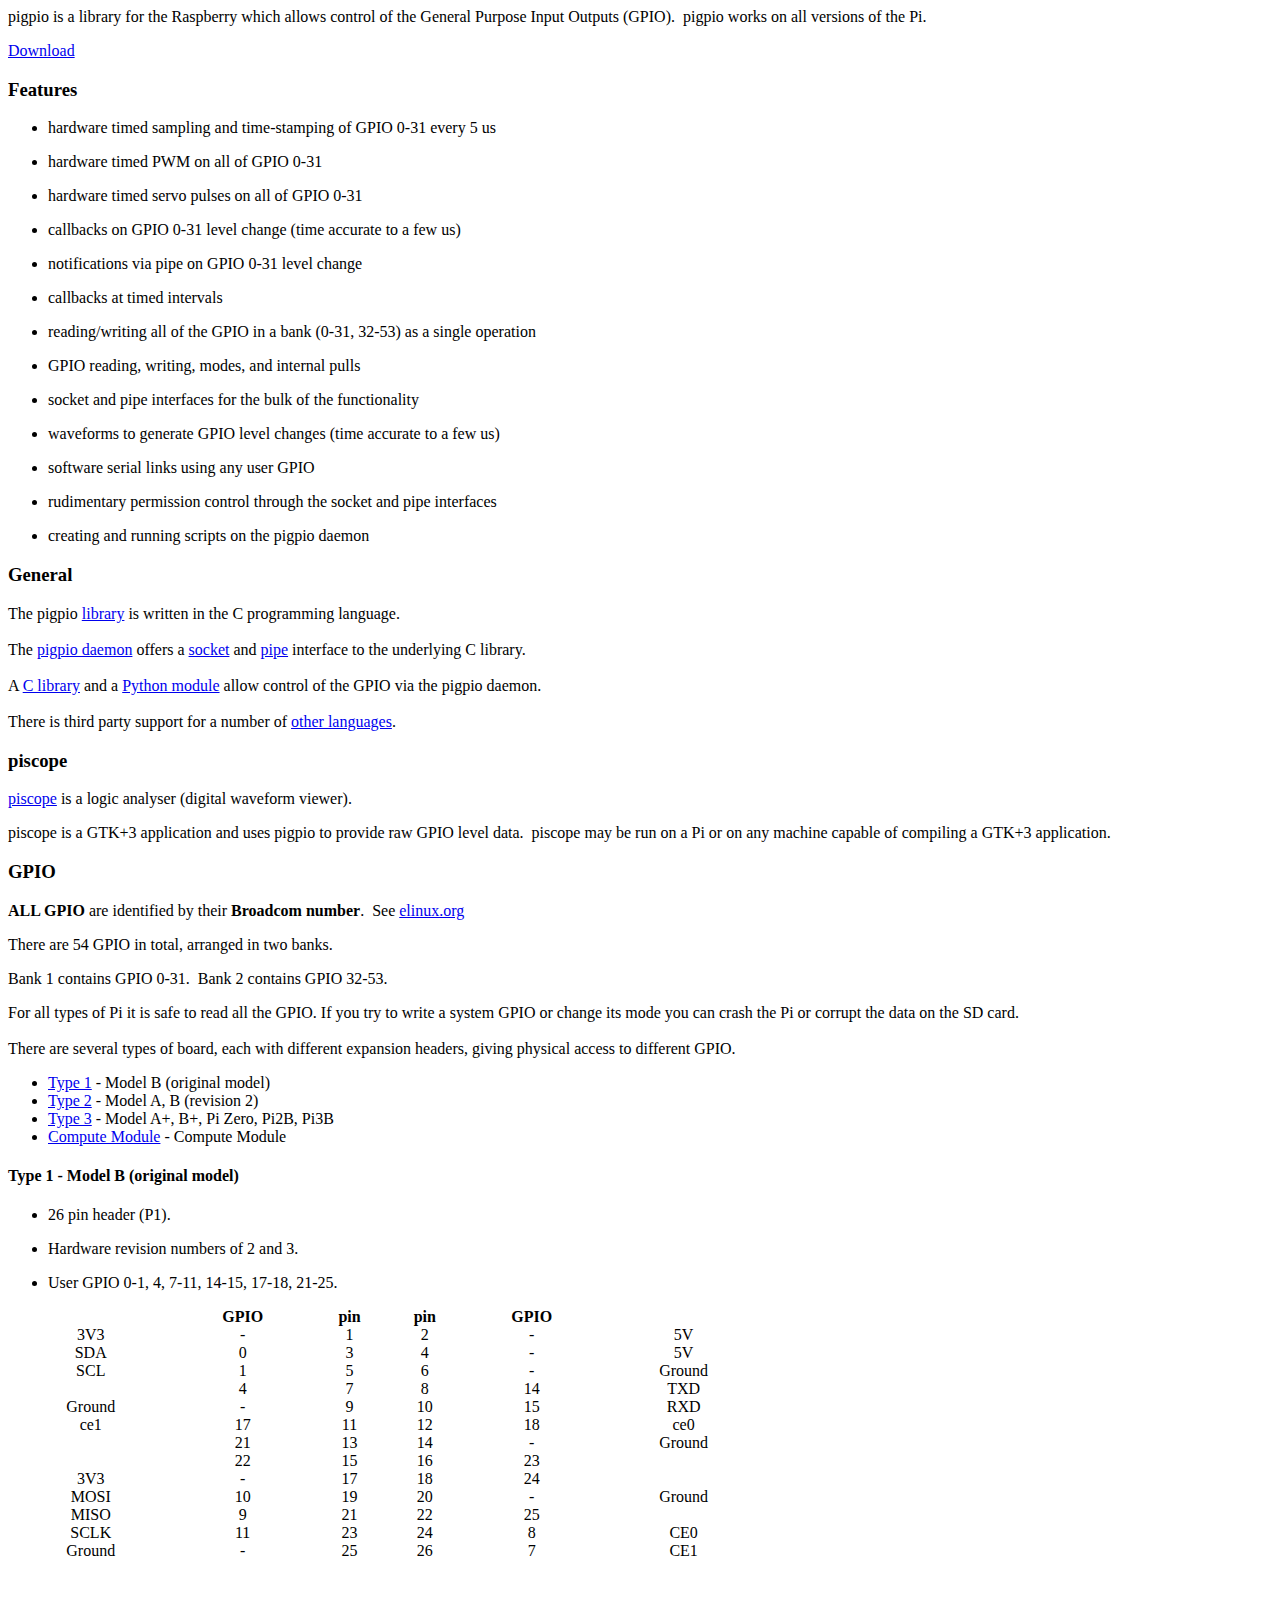
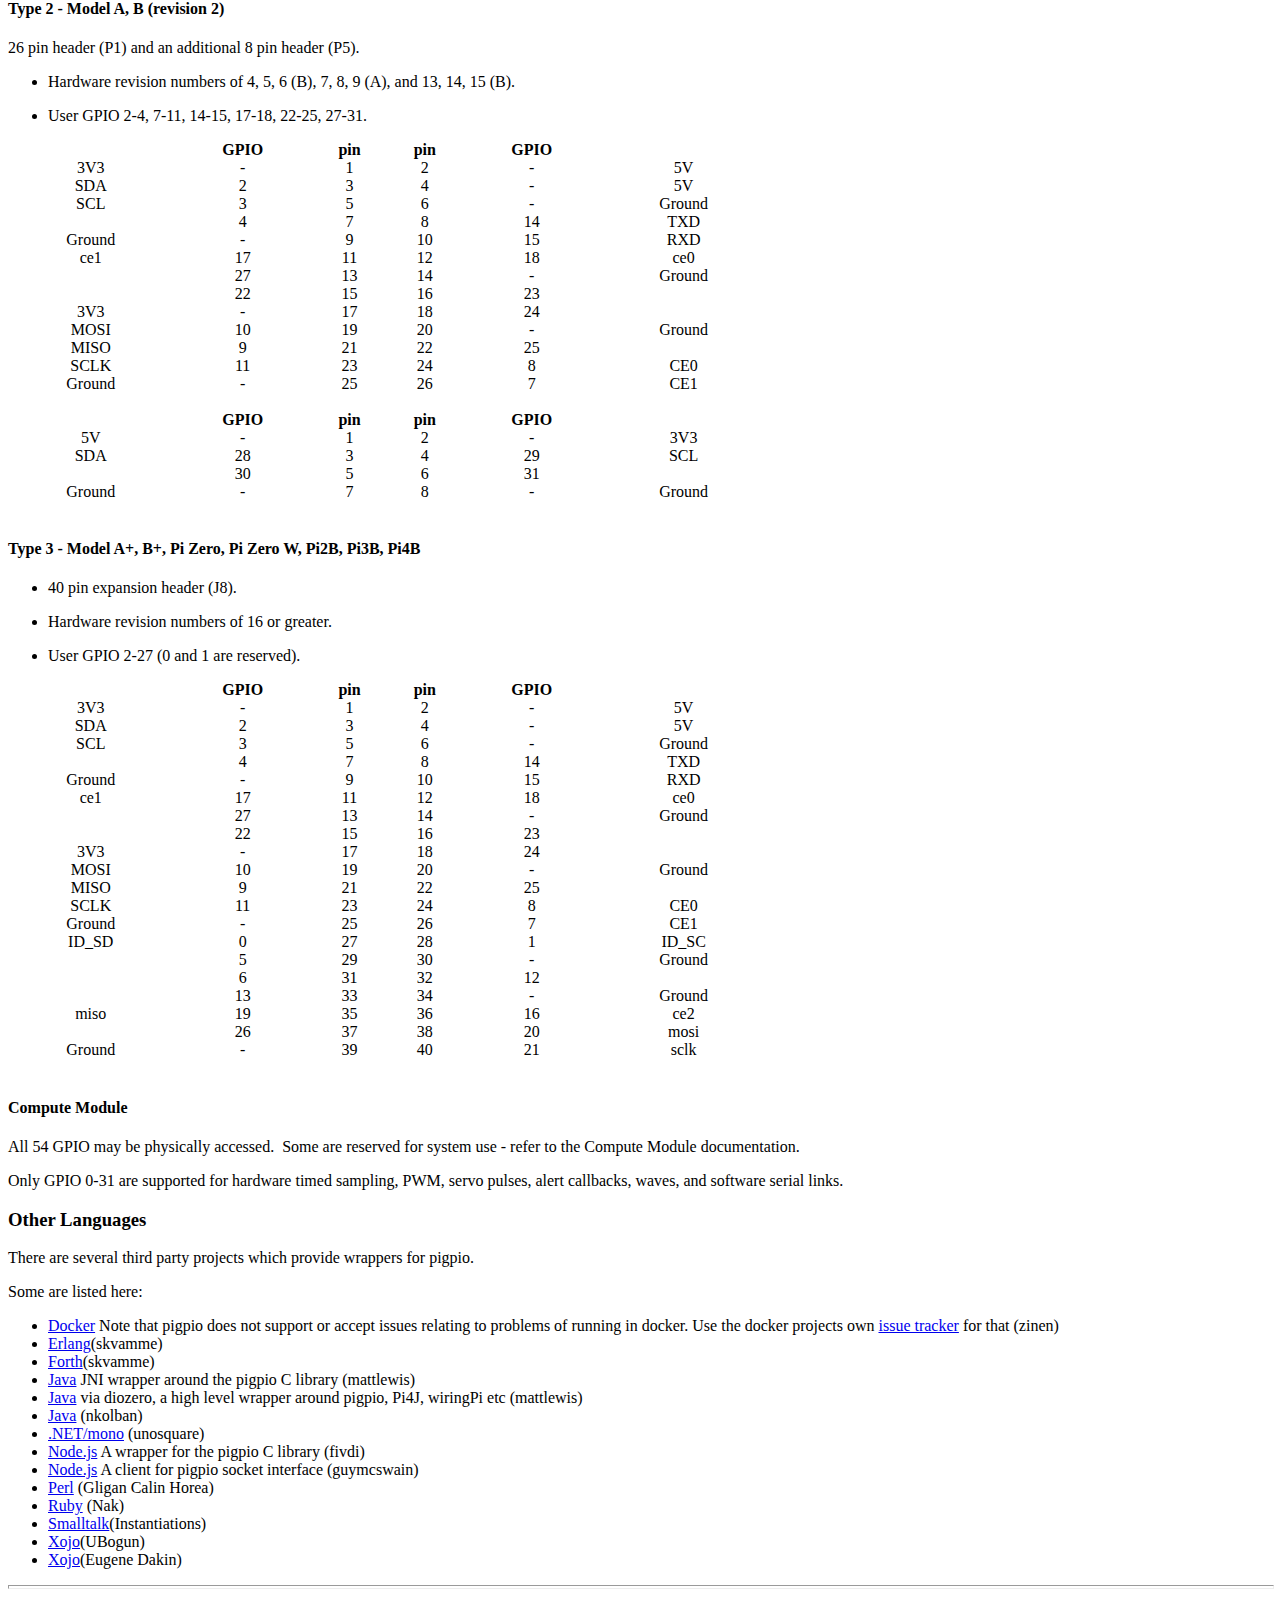
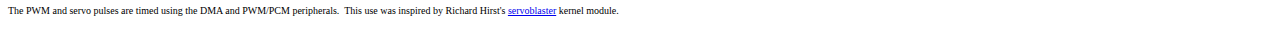
<file: webapp/pigpio-master/DOC/src/html/index.html>
<!DOCTYPE html PUBLIC "-//W3C//DTD HTML 4.01 Transitional//EN"
"http://www.w3.org/TR/html4/loose.dtd">
<html>
<head>
<meta name="generator" content="Bluefish 2.2.10" >
<meta content="text/html; charset=utf-8" http-equiv="content-type">
<title>pigpio</title>
</head>
<body>
pigpio is a library for the Raspberry which allows control of the
General Purpose Input Outputs (GPIO).&nbsp; pigpio works on all
versions of the Pi.
<p><a href="download.html">Download</a><br></p>
<h3>Features<br></h3>
<ul>
<li>
<p>hardware timed sampling and time-stamping of GPIO 0-31 every 5
us<br></p>
</li>
<li>
<p>hardware timed PWM on all of GPIO 0-31<br></p>
</li>
<li>
<p>hardware timed servo pulses on all of GPIO 0-31</p>
</li>
<li>
<p>callbacks on GPIO 0-31 level change (time accurate to a few
us)</p>
</li>
<li>
<p>notifications via pipe on GPIO 0-31 level change<br></p>
</li>
<li>
<p>callbacks at timed intervals</p>
</li>
<li>
<p>reading/writing all of the GPIO in a bank (0-31, 32-53) as a
single operation</p>
</li>
<li>
<p>GPIO reading, writing, modes, and internal pulls<br></p>
</li>
<li>
<p>socket and pipe interfaces for the bulk of the functionality</p>
</li>
<li>
<p>waveforms to generate GPIO level changes (time accurate to a few
us)</p>
</li>
<li>
<p>software serial links using any user GPIO</p>
</li>
<li>
<p>rudimentary permission control through the socket and pipe
interfaces<br></p>
</li>
<li>creating and running scripts on the pigpio daemon</li>
</ul>
<h3>General</h3>
The pigpio <a href="cif.html">library</a> is written in the C
programming language.<br>
<br>
The <a href="pigpiod.html">pigpio daemon</a> offers a <a href=
"sif.html">socket</a> and <a href="pif.html">pipe</a> interface to
the underlying C library.<br>
<br>
A <a href="pdif2.html">C library</a> and a <a href=
"python.html">Python module</a> allow control of the GPIO via the
pigpio daemon.<br>
<br>
There is third party support for a number of <a href=
"index.html#Other_Languages">other languages</a>.&nbsp;
<h3>piscope</h3>
<p><a href="piscope.html">piscope</a> is a logic analyser (digital
waveform viewer).<br></p>
piscope is a GTK+3 application and uses pigpio to provide raw GPIO
level data.&nbsp; piscope may be run on a Pi or on any machine
capable of compiling a GTK+3 application.
<h3><a name="GPIO" id="GPIO"></a>GPIO</h3>
<p><span style="font-weight: bold;">ALL GPIO</span> are identified
by their <span style="font-weight: bold;">Broadcom
number</span>.&nbsp; See <a href=
"http://elinux.org/RPi_Low-level_peripherals#General_Purpose_Input.2FOutput_.28GPIO.29">
elinux.org</a><br></p>
There are 54 GPIO in total, arranged in two banks.<br>
<p>Bank 1 contains GPIO 0-31.&nbsp; Bank 2 contains GPIO
32-53.<br></p>
For all types of Pi it is safe to read all the GPIO. If you try to
write a system GPIO or change its mode you can crash the Pi or
corrupt the data on the SD card.<br>
<br>
There are several types of board, each with different expansion
headers, giving physical access to different GPIO.&nbsp;
<ul>
<li><a href="#Type_1">Type 1</a> - Model B (original model)</li>
<li><a href="#Type_2">Type 2</a> - Model A, B (revision 2)</li>
<li><a href="#Type_3">Type 3</a> - Model A+, B+, Pi Zero, Pi2B,
Pi3B</li>
<li><a href="#CM">Compute Module</a> - Compute Module</li>
</ul>
<h4><a name="Type_1" id="Type_1"></a>Type 1 - Model B (original
model)</h4>
<ul>
<li>26 pin header (P1).</li>
</ul>
<ul>
<li>Hardware revision numbers of 2 and 3.</li>
</ul>
<ul>
<li>User GPIO 0-1, 4, 7-11, 14-15, 17-18, 21-25.</li>
</ul>
<table summary="" style="width: 60%; text-align: left;"
cellspacing="0" cellpadding="0" border="0">
<tbody>
<tr>
<td style=
"vertical-align: top; font-weight: bold; text-align: center;">
<br></td>
<td style=
"vertical-align: top; font-weight: bold; text-align: center;">
GPIO</td>
<td style="font-weight: bold; text-align: center;">pin</td>
<td style="font-weight: bold; text-align: center;">pin</td>
<td style=
"vertical-align: top; font-weight: bold; text-align: center;">
GPIO</td>
<td style="font-weight: bold; text-align: center;"><br></td>
</tr>
<tr>
<td style="text-align: center;">3V3</td>
<td style="text-align: center;">-</td>
<td style="text-align: center;">1</td>
<td style="text-align: center;">2</td>
<td style="text-align: center;">-</td>
<td style="text-align: center;">5V</td>
</tr>
<tr>
<td style="text-align: center;">SDA</td>
<td style="text-align: center;">0<br></td>
<td style="text-align: center;">3</td>
<td style="text-align: center;">4</td>
<td style="text-align: center;">-</td>
<td style="text-align: center;">5V</td>
</tr>
<tr>
<td style="text-align: center;">SCL</td>
<td style="text-align: center;">1<br></td>
<td style="text-align: center;">5</td>
<td style="text-align: center;">6</td>
<td style="text-align: center;">-</td>
<td style="text-align: center;">Ground</td>
</tr>
<tr>
<td style="text-align: center;"><br></td>
<td style="text-align: center;">4</td>
<td style="text-align: center;">7</td>
<td style="text-align: center;">8</td>
<td style="text-align: center;">14</td>
<td style="text-align: center;">TXD</td>
</tr>
<tr>
<td style="text-align: center;">Ground</td>
<td style="text-align: center;">-</td>
<td style="text-align: center;">9</td>
<td style="text-align: center;">10</td>
<td style="text-align: center;">15</td>
<td style="text-align: center;">RXD</td>
</tr>
<tr>
<td style="text-align: center;">ce1</td>
<td style="text-align: center;">17</td>
<td style="text-align: center;">11</td>
<td style="text-align: center;">12</td>
<td style="text-align: center;">18</td>
<td style="text-align: center;">ce0</td>
</tr>
<tr>
<td style="text-align: center;"><br></td>
<td style="text-align: center;">21</td>
<td style="text-align: center;">13</td>
<td style="text-align: center;">14</td>
<td style="text-align: center;">-</td>
<td style="text-align: center;">Ground</td>
</tr>
<tr>
<td style="text-align: center;"><br></td>
<td style="text-align: center;">22</td>
<td style="text-align: center;">15</td>
<td style="text-align: center;">16</td>
<td style="text-align: center;">23</td>
<td style="text-align: center;"><br></td>
</tr>
<tr>
<td style="text-align: center;">3V3</td>
<td style="text-align: center;">-<br></td>
<td style="text-align: center;">17</td>
<td style="text-align: center;">18</td>
<td style="text-align: center;">24</td>
<td style="text-align: center;"><br></td>
</tr>
<tr>
<td style="text-align: center;">MOSI</td>
<td style="text-align: center;">10</td>
<td style="text-align: center;">19</td>
<td style="text-align: center;">20</td>
<td style="text-align: center;">-</td>
<td style="text-align: center;">Ground</td>
</tr>
<tr>
<td style="text-align: center;">MISO</td>
<td style="text-align: center;">9</td>
<td style="text-align: center;">21</td>
<td style="text-align: center;">22</td>
<td style="text-align: center;">25</td>
<td style="text-align: center;"><br></td>
</tr>
<tr>
<td style="text-align: center;">SCLK</td>
<td style="text-align: center;">11</td>
<td style="text-align: center;">23</td>
<td style="text-align: center;">24</td>
<td style="text-align: center;">8</td>
<td style="text-align: center;">CE0</td>
</tr>
<tr>
<td style="text-align: center;">Ground</td>
<td style="text-align: center;">-</td>
<td style="text-align: center;">25</td>
<td style="text-align: center;">26</td>
<td style="text-align: center;">7</td>
<td style="text-align: center;">CE1</td>
</tr>
</tbody>
</table>
<br>
<h4><a name="Type_2" id="Type_2"></a>Type 2 - Model A, B (revision
2)</h4>
26 pin header (P1) and an additional 8 pin header (P5).
<ul>
<li>Hardware revision numbers of 4, 5, 6 (B), 7, 8, 9 (A), and 13,
14, 15 (B).</li>
</ul>
<ul>
<li>User GPIO 2-4, 7-11, 14-15, 17-18, 22-25, 27-31.<br></li>
</ul>
<table summary="" style="width: 60%; text-align: left;"
cellspacing="0" cellpadding="0" border="0">
<tbody>
<tr>
<td style=
"vertical-align: top; font-weight: bold; text-align: center;">
<br></td>
<td style=
"vertical-align: top; font-weight: bold; text-align: center;">
GPIO</td>
<td style="font-weight: bold; text-align: center;">pin</td>
<td style="font-weight: bold; text-align: center;">pin</td>
<td style=
"vertical-align: top; font-weight: bold; text-align: center;">
GPIO</td>
<td style="font-weight: bold; text-align: center;"><br></td>
</tr>
<tr>
<td style="text-align: center;">3V3</td>
<td style="text-align: center;">-</td>
<td style="text-align: center;">1</td>
<td style="text-align: center;">2</td>
<td style="text-align: center;">-</td>
<td style="text-align: center;">5V</td>
</tr>
<tr>
<td style="text-align: center;">SDA</td>
<td style="text-align: center;">2</td>
<td style="text-align: center;">3</td>
<td style="text-align: center;">4</td>
<td style="text-align: center;">-</td>
<td style="text-align: center;">5V</td>
</tr>
<tr>
<td style="text-align: center;">SCL</td>
<td style="text-align: center;">3</td>
<td style="text-align: center;">5</td>
<td style="text-align: center;">6</td>
<td style="text-align: center;">-</td>
<td style="text-align: center;">Ground</td>
</tr>
<tr>
<td style="text-align: center;"><br></td>
<td style="text-align: center;">4</td>
<td style="text-align: center;">7</td>
<td style="text-align: center;">8</td>
<td style="text-align: center;">14</td>
<td style="text-align: center;">TXD</td>
</tr>
<tr>
<td style="text-align: center;">Ground</td>
<td style="text-align: center;">-</td>
<td style="text-align: center;">9</td>
<td style="text-align: center;">10</td>
<td style="text-align: center;">15</td>
<td style="text-align: center;">RXD</td>
</tr>
<tr>
<td style="text-align: center;">ce1</td>
<td style="text-align: center;">17</td>
<td style="text-align: center;">11</td>
<td style="text-align: center;">12</td>
<td style="text-align: center;">18</td>
<td style="text-align: center;">ce0</td>
</tr>
<tr>
<td style="text-align: center;"><br></td>
<td style="text-align: center;">27</td>
<td style="text-align: center;">13</td>
<td style="text-align: center;">14</td>
<td style="text-align: center;">-</td>
<td style="text-align: center;">Ground</td>
</tr>
<tr>
<td style="text-align: center;"><br></td>
<td style="text-align: center;">22</td>
<td style="text-align: center;">15</td>
<td style="text-align: center;">16</td>
<td style="text-align: center;">23</td>
<td style="text-align: center;"><br></td>
</tr>
<tr>
<td style="text-align: center;">3V3</td>
<td style="text-align: center;">-<br></td>
<td style="text-align: center;">17</td>
<td style="text-align: center;">18</td>
<td style="text-align: center;">24</td>
<td style="text-align: center;"><br></td>
</tr>
<tr>
<td style="text-align: center;">MOSI</td>
<td style="text-align: center;">10</td>
<td style="text-align: center;">19</td>
<td style="text-align: center;">20</td>
<td style="text-align: center;">-</td>
<td style="text-align: center;">Ground</td>
</tr>
<tr>
<td style="text-align: center;">MISO</td>
<td style="text-align: center;">9</td>
<td style="text-align: center;">21</td>
<td style="text-align: center;">22</td>
<td style="text-align: center;">25</td>
<td style="text-align: center;"><br></td>
</tr>
<tr>
<td style="text-align: center;">SCLK</td>
<td style="text-align: center;">11</td>
<td style="text-align: center;">23</td>
<td style="text-align: center;">24</td>
<td style="text-align: center;">8</td>
<td style="text-align: center;">CE0</td>
</tr>
<tr>
<td style="text-align: center;">Ground</td>
<td style="text-align: center;">-</td>
<td style="text-align: center;">25</td>
<td style="text-align: center;">26</td>
<td style="text-align: center;">7</td>
<td style="text-align: center;">CE1</td>
</tr>
</tbody>
</table>
<br>
<table summary="" style="width: 60%; text-align: left;"
cellspacing="0" cellpadding="0" border="0">
<tbody>
<tr>
<td style=
"vertical-align: top; font-weight: bold; text-align: center;">
<br></td>
<td style=
"vertical-align: top; font-weight: bold; text-align: center;">
GPIO</td>
<td style="font-weight: bold; text-align: center;">pin</td>
<td style="font-weight: bold; text-align: center;">pin</td>
<td style=
"vertical-align: top; font-weight: bold; text-align: center;">
GPIO</td>
<td style="font-weight: bold; text-align: center;"><br></td>
</tr>
<tr>
<td style="text-align: center;">5V<br></td>
<td style="text-align: center;">-</td>
<td style="text-align: center;">1</td>
<td style="text-align: center;">2</td>
<td style="text-align: center;">-</td>
<td style="text-align: center;">3V3</td>
</tr>
<tr>
<td style="text-align: center;">SDA<br></td>
<td style="text-align: center;">28</td>
<td style="text-align: center;">3</td>
<td style="text-align: center;">4</td>
<td style="text-align: center;">29</td>
<td style="text-align: center;">SCL</td>
</tr>
<tr>
<td style="text-align: center;"><br></td>
<td style="text-align: center;">30</td>
<td style="text-align: center;">5</td>
<td style="text-align: center;">6</td>
<td style="text-align: center;">31</td>
<td style="text-align: center;"><br></td>
</tr>
<tr>
<td style="text-align: center;">Ground<br></td>
<td style="text-align: center;">-<br></td>
<td style="text-align: center;">7</td>
<td style="text-align: center;">8</td>
<td style="text-align: center;">-<br></td>
<td style="text-align: center;">Ground</td>
</tr>
</tbody>
</table>
<br>
<h4><a name="Type_3" id="Type_3"></a>Type 3 - Model A+, B+, Pi
Zero, Pi Zero W, Pi2B, Pi3B, Pi4B<br></h4>
<ul>
<li>40 pin expansion header (J8).</li>
</ul>
<ul>
<li>Hardware revision numbers of 16 or greater.</li>
</ul>
<ul>
<li>User GPIO 2-27 (0 and 1 are reserved).<br></li>
</ul>
<table summary="" style="width: 60%; text-align: left;"
cellspacing="0" cellpadding="0" border="0">
<tbody>
<tr>
<td style=
"vertical-align: top; font-weight: bold; text-align: center;">
<br></td>
<td style=
"vertical-align: top; font-weight: bold; text-align: center;">
GPIO</td>
<td style="font-weight: bold; text-align: center;">pin</td>
<td style="font-weight: bold; text-align: center;">pin</td>
<td style=
"vertical-align: top; font-weight: bold; text-align: center;">
GPIO</td>
<td style="font-weight: bold; text-align: center;"><br></td>
</tr>
<tr>
<td style="text-align: center;">3V3</td>
<td style="text-align: center;">-</td>
<td style="text-align: center;">1</td>
<td style="text-align: center;">2</td>
<td style="text-align: center;">-</td>
<td style="text-align: center;">5V</td>
</tr>
<tr>
<td style="text-align: center;">SDA</td>
<td style="text-align: center;">2</td>
<td style="text-align: center;">3</td>
<td style="text-align: center;">4</td>
<td style="text-align: center;">-</td>
<td style="text-align: center;">5V</td>
</tr>
<tr>
<td style="text-align: center;">SCL</td>
<td style="text-align: center;">3</td>
<td style="text-align: center;">5</td>
<td style="text-align: center;">6</td>
<td style="text-align: center;">-</td>
<td style="text-align: center;">Ground</td>
</tr>
<tr>
<td style="text-align: center;"><br></td>
<td style="text-align: center;">4</td>
<td style="text-align: center;">7</td>
<td style="text-align: center;">8</td>
<td style="text-align: center;">14</td>
<td style="text-align: center;">TXD</td>
</tr>
<tr>
<td style="text-align: center;">Ground</td>
<td style="text-align: center;">-</td>
<td style="text-align: center;">9</td>
<td style="text-align: center;">10</td>
<td style="text-align: center;">15</td>
<td style="text-align: center;">RXD</td>
</tr>
<tr>
<td style="text-align: center;">ce1</td>
<td style="text-align: center;">17</td>
<td style="text-align: center;">11</td>
<td style="text-align: center;">12</td>
<td style="text-align: center;">18</td>
<td style="text-align: center;">ce0</td>
</tr>
<tr>
<td style="text-align: center;"><br></td>
<td style="text-align: center;">27</td>
<td style="text-align: center;">13</td>
<td style="text-align: center;">14</td>
<td style="text-align: center;">-</td>
<td style="text-align: center;">Ground</td>
</tr>
<tr>
<td style="text-align: center;"><br></td>
<td style="text-align: center;">22</td>
<td style="text-align: center;">15</td>
<td style="text-align: center;">16</td>
<td style="text-align: center;">23</td>
<td style="text-align: center;"><br></td>
</tr>
<tr>
<td style="text-align: center;">3V3</td>
<td style="text-align: center;">-<br></td>
<td style="text-align: center;">17</td>
<td style="text-align: center;">18</td>
<td style="text-align: center;">24</td>
<td style="text-align: center;"><br></td>
</tr>
<tr>
<td style="text-align: center;">MOSI</td>
<td style="text-align: center;">10</td>
<td style="text-align: center;">19</td>
<td style="text-align: center;">20</td>
<td style="text-align: center;">-</td>
<td style="text-align: center;">Ground</td>
</tr>
<tr>
<td style="text-align: center;">MISO</td>
<td style="text-align: center;">9</td>
<td style="text-align: center;">21</td>
<td style="text-align: center;">22</td>
<td style="text-align: center;">25</td>
<td style="text-align: center;"><br></td>
</tr>
<tr>
<td style="text-align: center;">SCLK</td>
<td style="text-align: center;">11</td>
<td style="text-align: center;">23</td>
<td style="text-align: center;">24</td>
<td style="text-align: center;">8</td>
<td style="text-align: center;">CE0</td>
</tr>
<tr>
<td style="text-align: center;">Ground</td>
<td style="text-align: center;">-</td>
<td style="text-align: center;">25</td>
<td style="text-align: center;">26</td>
<td style="text-align: center;">7</td>
<td style="text-align: center;">CE1</td>
</tr>
<tr>
<td style="text-align: center;">ID_SD</td>
<td style="text-align: center;">0</td>
<td style="text-align: center;">27</td>
<td style="text-align: center;">28</td>
<td style="text-align: center;">1</td>
<td style="text-align: center;">ID_SC</td>
</tr>
<tr>
<td style="text-align: center;"><br></td>
<td style="text-align: center;">5</td>
<td style="text-align: center;">29</td>
<td style="text-align: center;">30</td>
<td style="text-align: center;">-</td>
<td style="text-align: center;">Ground</td>
</tr>
<tr>
<td style="text-align: center;"><br></td>
<td style="text-align: center;">6</td>
<td style="text-align: center;">31</td>
<td style="text-align: center;">32</td>
<td style="text-align: center;">12</td>
<td style="text-align: center;"><br></td>
</tr>
<tr>
<td style="text-align: center;"><br></td>
<td style="text-align: center;">13</td>
<td style="text-align: center;">33</td>
<td style="text-align: center;">34</td>
<td style="text-align: center;">-</td>
<td style="text-align: center;">Ground</td>
</tr>
<tr>
<td style="text-align: center;">miso</td>
<td style="text-align: center;">19</td>
<td style="text-align: center;">35</td>
<td style="text-align: center;">36</td>
<td style="text-align: center;">16</td>
<td style="text-align: center;">ce2</td>
</tr>
<tr>
<td style="text-align: center;"><br></td>
<td style="text-align: center;">26</td>
<td style="text-align: center;">37</td>
<td style="text-align: center;">38</td>
<td style="text-align: center;">20</td>
<td style="text-align: center;">mosi</td>
</tr>
<tr>
<td style="text-align: center;">Ground</td>
<td style="text-align: center;">-</td>
<td style="text-align: center;">39</td>
<td style="text-align: center;">40</td>
<td style="text-align: center;">21</td>
<td style="text-align: center;">sclk</td>
</tr>
</tbody>
</table>
<br>
<h4><a name="CM" id="CM"></a>Compute Module</h4>
<p>All 54 GPIO may be physically accessed.&nbsp; Some are reserved
for system use - refer to the Compute Module documentation.<br></p>
<p>Only GPIO 0-31 are supported for hardware timed sampling, PWM,
servo pulses, alert callbacks, waves, and software serial
links.<br></p>
<h3><a name="Other_Languages" id="Other_Languages"></a>Other
Languages</h3>
<p>There are several third party projects which provide wrappers
for pigpio.<br></p>
<p>Some are listed here:<br></p>
<ul>

<li><a href="https://hub.docker.com/r/zinen2/alpine-pigpiod">Docker</a>
Note that pigpio does not support or accept issues relating to problems of running in docker. Use the docker projects own <a href="https://github.com/zinen/docker-alpine-pigpiod/issues">issue tracker</a> for that (zinen)</li>

<li><a href="https://github.com/skvamme/pigpio">Erlang</a>(skvamme)</li>

<li><a href="https://elinux.org/Forth#PIGPIO">Forth</a>(skvamme)</li>

<li><a href="https://github.com/mattjlewis/pigpioj">Java</a> JNI
wrapper around the pigpio C library (mattlewis)</li>

<li><a href="https://github.com/mattjlewis/diozero">Java</a> via
diozero, a high level wrapper around pigpio, Pi4J, wiringPi etc
(mattlewis)</li>

<li><a href="https://github.com/nkolban/jpigpio">Java</a>
(nkolban)</li>

<li><a href=
"https://github.com/unosquare/pigpio-dotnet">.NET/mono</a>
(unosquare)</li>

<li><a href="https://github.com/fivdi/pigpio">Node.js</a>
A wrapper for the pigpio C library (fivdi)</li>

<li><a href="https://github.com/guymcswain/pigpio-client">Node.js</a>
A client for pigpio socket interface (guymcswain)</li>

<li><a href="https://metacpan.org/pod/RPi::PIGPIO">Perl</a> (Gligan
Calin Horea)</li>

<li><a href=
"https://github.com/nak1114/ruby-extension-pigpio">Ruby</a>
(Nak)</li>

<li><a href=
"https://github.com/vasmalltalk/pigpio-vast">Smalltalk</a>(Instantiations)</li>

<li><a href=
"https://github.com/UBogun/Xojo-pigpio">Xojo</a>(UBogun)</li>

<li><a href=
"https://github.com/eugenedakin/pigpio-GPIO">Xojo</a>(Eugene Dakin)</li>

</ul>
<hr style="width: 100%; height: 2px;">
<p><font size="-2">The PWM and servo pulses are timed using the DMA
and PWM/PCM peripherals.&nbsp; This use was inspired by Richard
Hirst's <a href="https://github.com/richardghirst/PiBits" target=
"_blank">servoblaster</a> kernel module.</font></p>
</body>
</html>
</file>
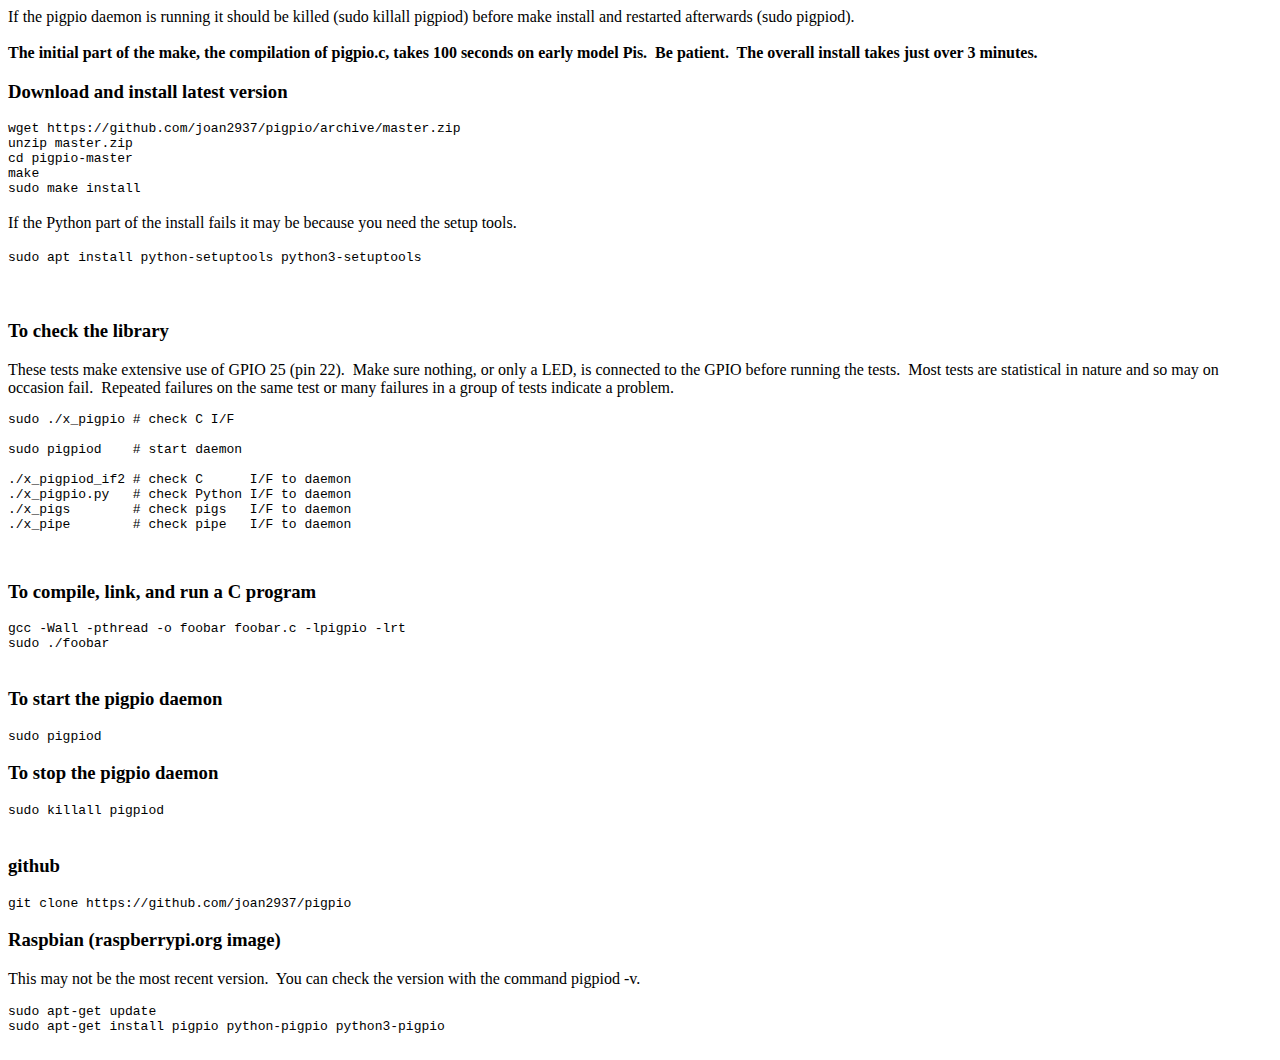
<file: webapp/pigpio-master/DOC/src/html/download.html>
<!DOCTYPE html PUBLIC "-//W3C//DTD HTML 4.01 Transitional//EN">
<html>
<head>
<meta name="generator" content="Bluefish 2.2.11" >
<meta content="text/html; charset=utf-8" http-equiv="Content-Type">
<title>download</title>
</head>
<body>
If the pigpio daemon is running it should be killed (sudo killall
pigpiod) before make install and restarted afterwards (sudo
pigpiod).<br>
<br>
<span style="font-weight: bold;">The initial part of the make, the
compilation of pigpio.c, takes 100 seconds on early model
Pis.&nbsp; Be patient.&nbsp; The overall install takes just over 3
minutes.</span><br style="font-weight: bold;">
<h3>Download and install latest version<br></h3>
<code>
wget https://github.com/joan2937/pigpio/archive/master.zip<br>
unzip master.zip<br>
cd pigpio-master<br>
make<br>
sudo make install<br>
</code>
<br>
If the Python part of the install fails it may be because you need
the setup tools.<br>
<br>
<code>sudo apt install python-setuptools
python3-setuptools<br></code><br>
<br>
<h3>To check the library</h3>
These tests make extensive use of GPIO 25 (pin 22).&nbsp; Make sure
nothing, or only a LED, is connected to the GPIO before running the
tests.&nbsp; Most tests are statistical in nature and so may on
occasion fail.&nbsp; Repeated failures on the same test or many
failures in a group of tests indicate a problem.<br>
<code><br>
sudo ./x_pigpio # check C I/F<br>
<br>
sudo pigpiod&nbsp;&nbsp;&nbsp; # start daemon<br>
<br>
./x_pigpiod_if2 # check C&nbsp;&nbsp;&nbsp;&nbsp;&nbsp; I/F to
daemon<br>
./x_pigpio.py&nbsp;&nbsp; # check Python I/F to daemon<br>
./x_pigs&nbsp;&nbsp;&nbsp;&nbsp;&nbsp;&nbsp;&nbsp; # check
pigs&nbsp;&nbsp; I/F to daemon<br>
./x_pipe&nbsp;&nbsp;&nbsp;&nbsp;&nbsp;&nbsp;&nbsp; # check
pipe&nbsp;&nbsp; I/F to daemon<br>
<br>
<br></code>
<h3>To compile, link, and run a C program</h3>
<code>gcc -Wall -pthread -o foobar foobar.c -lpigpio -lrt<br>
sudo ./foobar</code><code><br></code><br>
<h3>To start the pigpio daemon<br></h3>
<code>sudo pigpiod<br></code>
<h3>To stop the pigpio daemon<br></h3>
<code>sudo killall pigpiod<br></code><br>
<h3>github</h3>
<code>git clone https://github.com/joan2937/pigpio</code><br>
<h3>Raspbian (raspberrypi.org image)</h3>
<p>This may not be the most recent version.&nbsp; You can check the
version with the command pigpiod -v.<br></p>
<code>sudo apt-get update<br>
sudo apt-get install pigpio python-pigpio python3-pigpio</code><br>
<br>
</body>
</html>
</file>
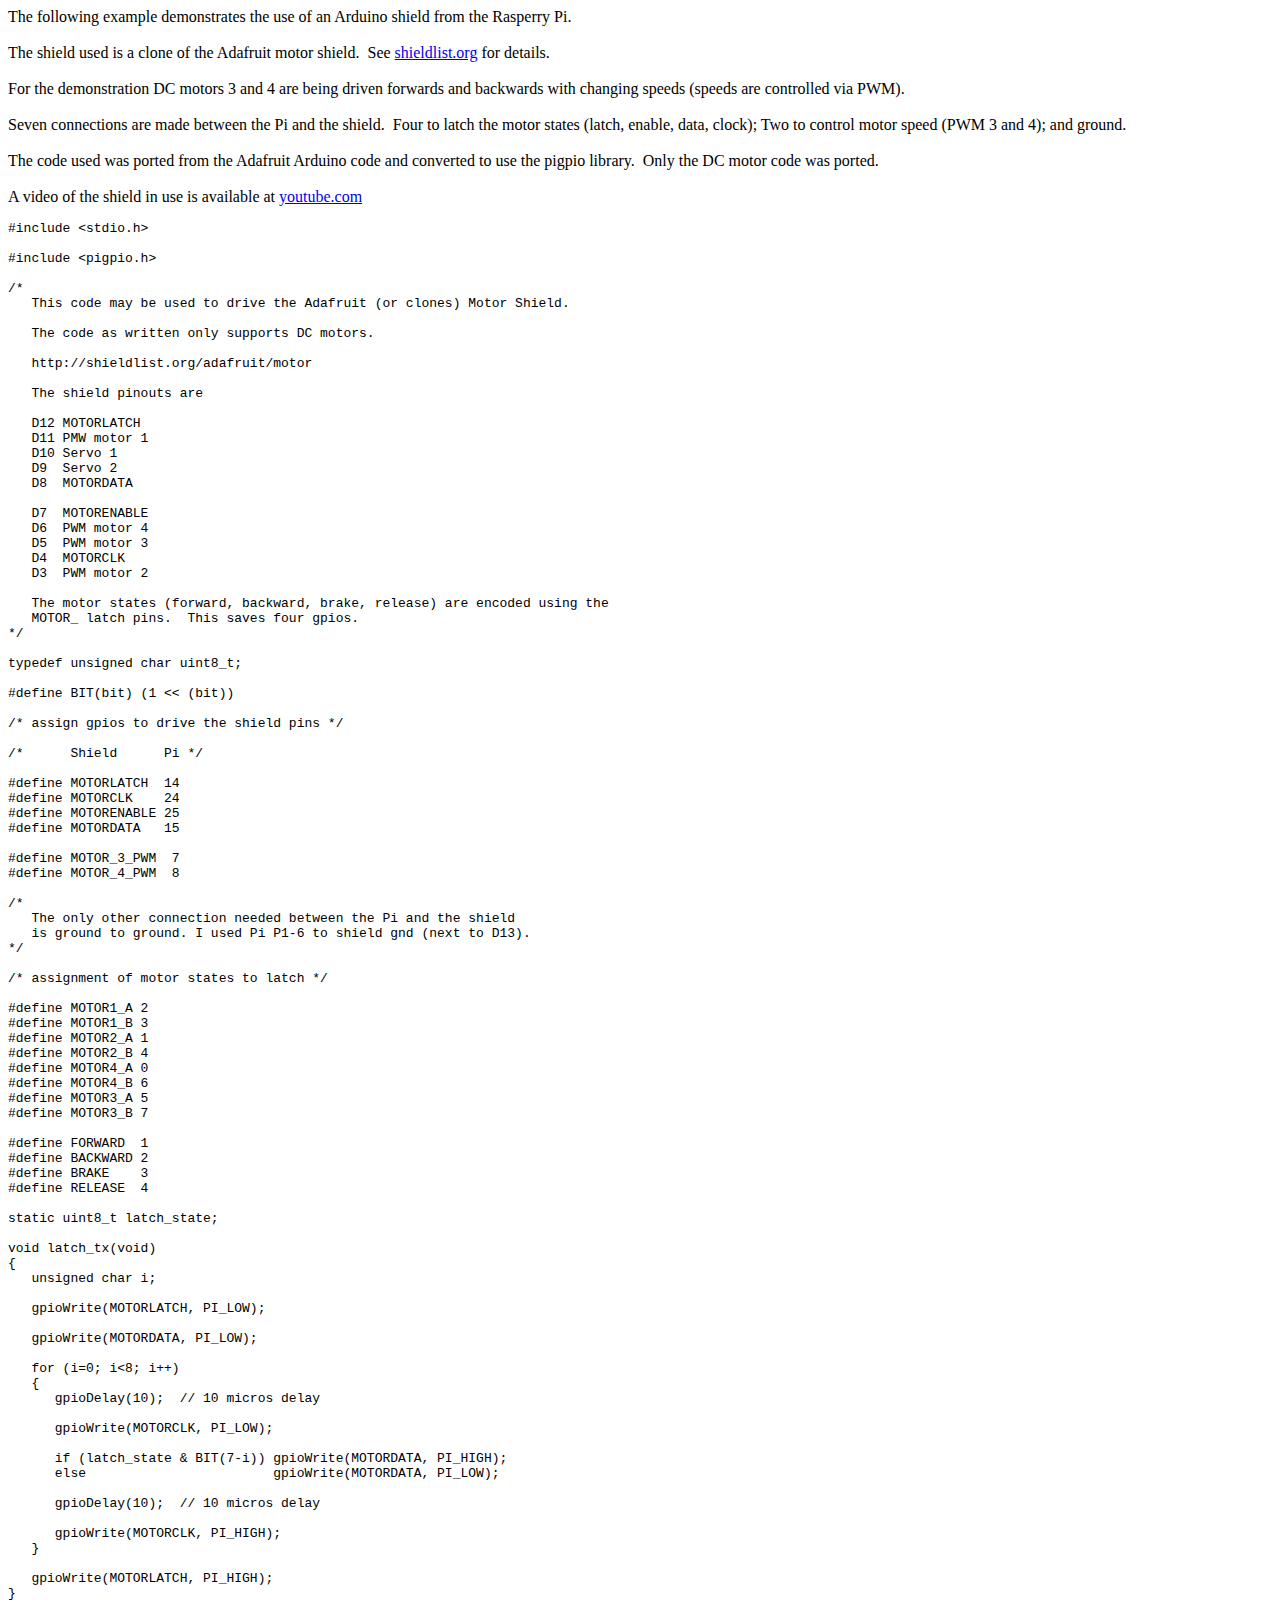
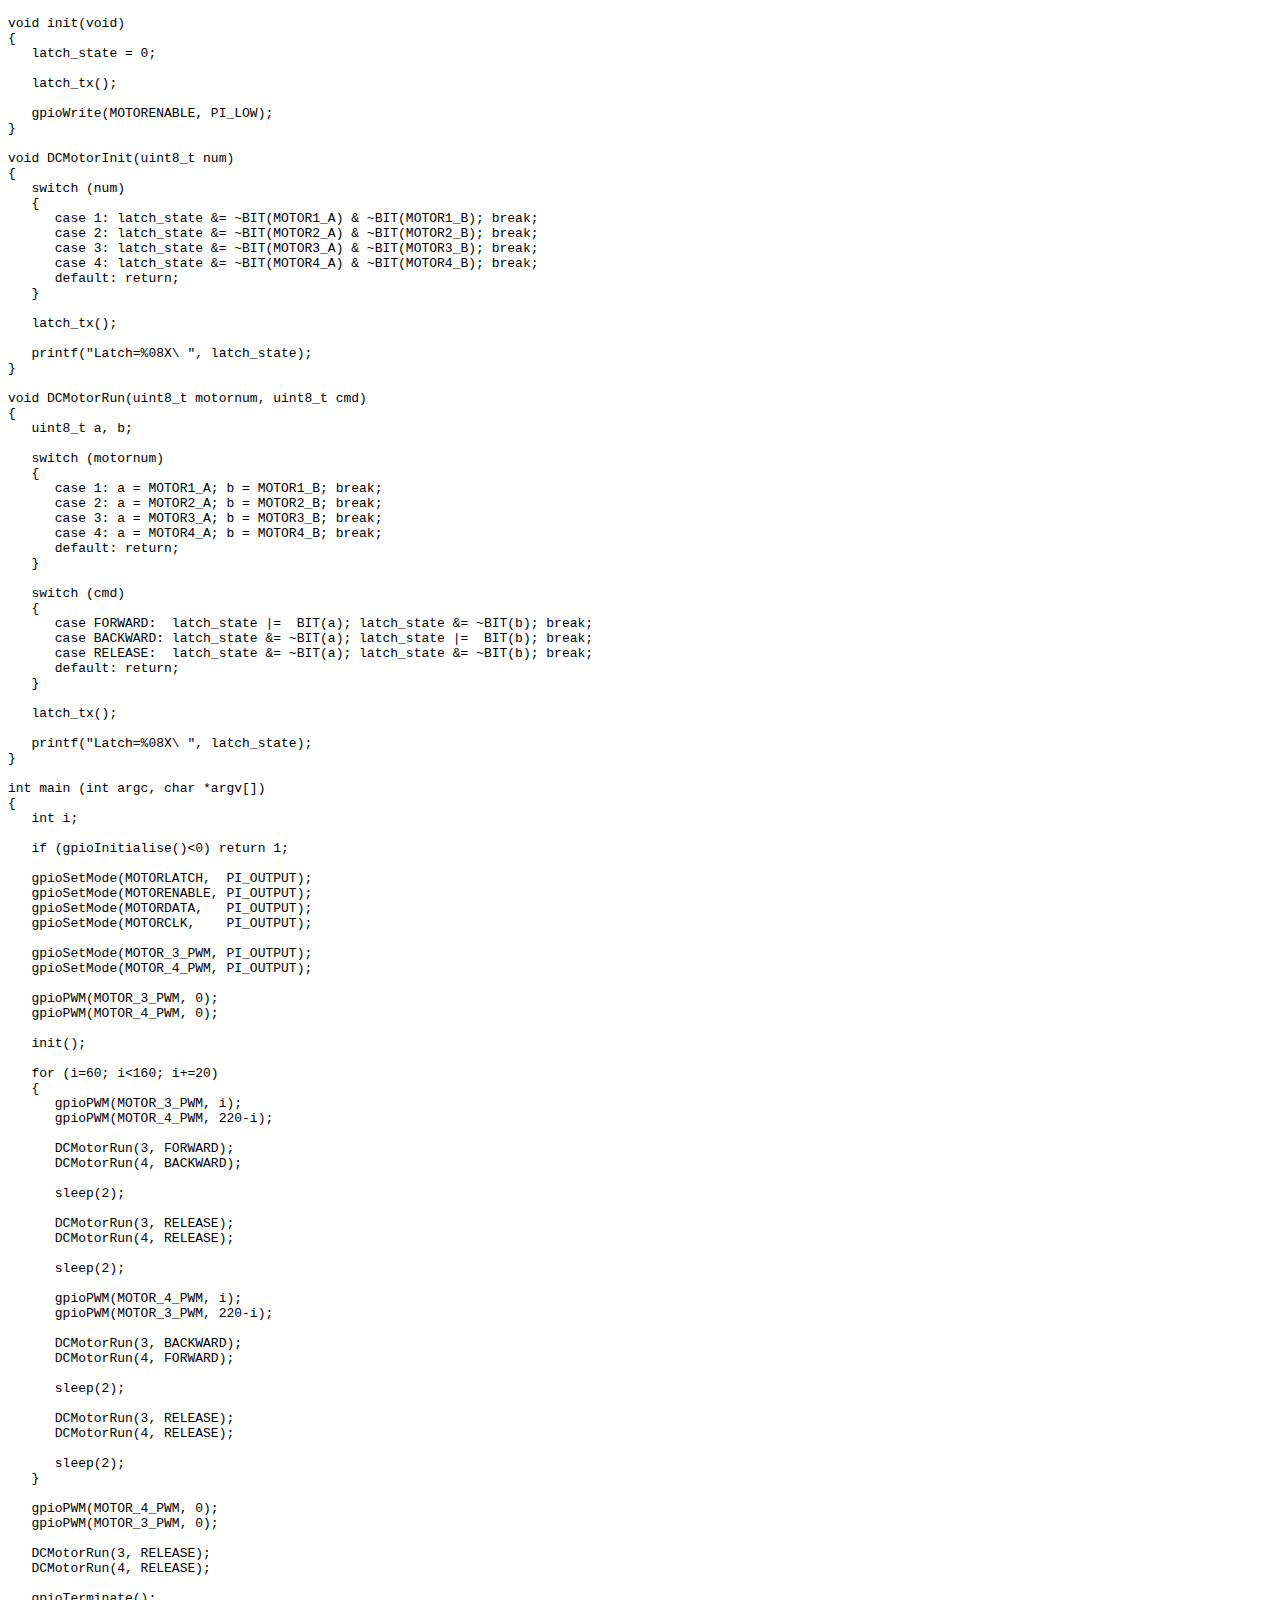
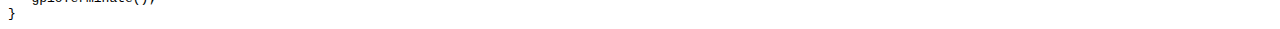
<file: webapp/pigpio-master/DOC/src/html/ex_motor_shield.html>
<!DOCTYPE html PUBLIC "-//W3C//DTD HTML 4.01 Transitional//EN">
<html>
<head>
<meta name="generator" content="Bluefish 2.2.10" >
<meta content="text/html; charset=utf-8" http-equiv="Content-Type">
<title>Arduino motor shield example</title>
</head>
<body>
The following example demonstrates the use of an Arduino shield
from the Rasperry Pi.<br>
<br>
The shield used is a clone of the Adafruit motor shield.&nbsp; See
<a href="http://shieldlist.org/adafruit/motor">shieldlist.org</a>
for details.<br>
<br>
For the demonstration DC motors 3 and 4 are being driven forwards
and backwards with changing speeds (speeds are controlled via
PWM).<br>
<br>
Seven connections are made between the Pi and the shield.&nbsp;
Four to latch the motor states (latch, enable, data, clock); Two to
control motor speed (PWM 3 and 4); and ground.<br>
<br>
The code used was ported from the Adafruit Arduino code and
converted to use the pigpio library.&nbsp; Only the DC motor code
was ported.<br>
<br>
A video of the shield in use is available at <a href=
"http://youtu.be/Z_l3C246oVI">youtube.com</a><br>
<code><br>
#include &lt;stdio.h&gt;</code> <code><br>
<br>
#include &lt;pigpio.h&gt;<br>
<br>
/*<br>
&nbsp;&nbsp; This code may be used to drive the Adafruit (or
clones) Motor Shield.<br>
<br>
&nbsp;&nbsp; The code as written only supports DC motors.<br>
<br>
&nbsp;&nbsp; http://shieldlist.org/adafruit/motor<br>
<br>
&nbsp;&nbsp; The shield pinouts are<br>
<br>
&nbsp;&nbsp; D12 MOTORLATCH<br>
&nbsp;&nbsp; D11 PMW motor 1<br>
&nbsp;&nbsp; D10 Servo 1<br>
&nbsp;&nbsp; D9&nbsp; Servo 2<br>
&nbsp;&nbsp; D8&nbsp; MOTORDATA<br>
<br>
&nbsp;&nbsp; D7&nbsp; MOTORENABLE<br>
&nbsp;&nbsp; D6&nbsp; PWM motor 4<br>
&nbsp;&nbsp; D5&nbsp; PWM motor 3<br>
&nbsp;&nbsp; D4&nbsp; MOTORCLK<br>
&nbsp;&nbsp; D3&nbsp; PWM motor 2<br>
<br>
&nbsp;&nbsp; The motor states (forward, backward, brake, release)
are encoded using the<br>
&nbsp;&nbsp; MOTOR_ latch pins.&nbsp; This saves four gpios.<br>
*/<br>
<br>
typedef unsigned char uint8_t;<br>
<br>
#define BIT(bit) (1 &lt;&lt; (bit))<br>
<br>
/* assign gpios to drive the shield pins */<br>
<br>
/*&nbsp;&nbsp;&nbsp;&nbsp;&nbsp;
Shield&nbsp;&nbsp;&nbsp;&nbsp;&nbsp; Pi */<br>
<br>
#define MOTORLATCH&nbsp; 14<br>
#define MOTORCLK&nbsp;&nbsp;&nbsp; 24<br>
#define MOTORENABLE 25<br>
#define MOTORDATA&nbsp;&nbsp; 15<br>
<br>
#define MOTOR_3_PWM&nbsp; 7<br>
#define MOTOR_4_PWM&nbsp; 8<br>
<br>
/*<br>
&nbsp;&nbsp; The only other connection needed between the Pi and
the shield<br>
&nbsp;&nbsp; is ground to ground. I used Pi P1-6 to shield gnd
(next to D13).<br>
*/<br>
<br>
/* assignment of motor states to latch */<br>
<br>
#define MOTOR1_A 2<br>
#define MOTOR1_B 3<br>
#define MOTOR2_A 1<br>
#define MOTOR2_B 4<br>
#define MOTOR4_A 0<br>
#define MOTOR4_B 6<br>
#define MOTOR3_A 5<br>
#define MOTOR3_B 7<br>
<br>
#define FORWARD&nbsp; 1<br>
#define BACKWARD 2<br>
#define BRAKE&nbsp;&nbsp;&nbsp; 3<br>
#define RELEASE&nbsp; 4<br>
<br>
static uint8_t latch_state;<br>
<br>
void latch_tx(void)<br>
{<br>
&nbsp;&nbsp; unsigned char i;<br>
<br>
&nbsp;&nbsp; gpioWrite(MOTORLATCH, PI_LOW);<br>
<br>
&nbsp;&nbsp; gpioWrite(MOTORDATA, PI_LOW);<br>
<br>
&nbsp;&nbsp; for (i=0; i&lt;8; i++)<br>
&nbsp;&nbsp; {<br>
&nbsp;&nbsp;&nbsp;&nbsp;&nbsp; gpioDelay(10);&nbsp; // 10 micros
delay<br>
<br>
&nbsp;&nbsp;&nbsp;&nbsp;&nbsp; gpioWrite(MOTORCLK, PI_LOW);<br>
<br>
&nbsp;&nbsp;&nbsp;&nbsp;&nbsp; if (latch_state &amp; BIT(7-i))
gpioWrite(MOTORDATA, PI_HIGH);<br>
&nbsp;&nbsp;&nbsp;&nbsp;&nbsp;
else&nbsp;&nbsp;&nbsp;&nbsp;&nbsp;&nbsp;&nbsp;&nbsp;&nbsp;&nbsp;&nbsp;&nbsp;&nbsp;&nbsp;&nbsp;&nbsp;&nbsp;&nbsp;&nbsp;&nbsp;&nbsp;&nbsp;&nbsp;
gpioWrite(MOTORDATA, PI_LOW);<br>
<br>
&nbsp;&nbsp;&nbsp;&nbsp;&nbsp; gpioDelay(10);&nbsp; // 10 micros
delay<br>
<br>
&nbsp;&nbsp;&nbsp;&nbsp;&nbsp; gpioWrite(MOTORCLK, PI_HIGH);<br>
&nbsp;&nbsp; }<br>
<br>
&nbsp;&nbsp; gpioWrite(MOTORLATCH, PI_HIGH);<br>
}<br>
<br>
void init(void)<br>
{<br>
&nbsp;&nbsp; latch_state = 0;<br>
<br>
&nbsp;&nbsp; latch_tx();<br>
<br>
&nbsp;&nbsp; gpioWrite(MOTORENABLE, PI_LOW);<br>
}<br>
<br>
void DCMotorInit(uint8_t num)<br>
{<br>
&nbsp;&nbsp; switch (num)<br>
&nbsp;&nbsp; {<br>
&nbsp;&nbsp;&nbsp;&nbsp;&nbsp; case 1: latch_state &amp;=
~BIT(MOTOR1_A) &amp; ~BIT(MOTOR1_B); break;<br>
&nbsp;&nbsp;&nbsp;&nbsp;&nbsp; case 2: latch_state &amp;=
~BIT(MOTOR2_A) &amp; ~BIT(MOTOR2_B); break;<br>
&nbsp;&nbsp;&nbsp;&nbsp;&nbsp; case 3: latch_state &amp;=
~BIT(MOTOR3_A) &amp; ~BIT(MOTOR3_B); break;<br>
&nbsp;&nbsp;&nbsp;&nbsp;&nbsp; case 4: latch_state &amp;=
~BIT(MOTOR4_A) &amp; ~BIT(MOTOR4_B); break;<br>
&nbsp;&nbsp;&nbsp;&nbsp;&nbsp; default: return;<br>
&nbsp;&nbsp; }<br>
<br>
&nbsp;&nbsp; latch_tx();<br>
<br>
&nbsp;&nbsp; printf("Latch=%08X\ ", latch_state);<br>
}<br>
<br>
void DCMotorRun(uint8_t motornum, uint8_t cmd)<br>
{<br>
&nbsp;&nbsp; uint8_t a, b;<br>
<br>
&nbsp;&nbsp; switch (motornum)<br>
&nbsp;&nbsp; {<br>
&nbsp;&nbsp;&nbsp;&nbsp;&nbsp; case 1: a = MOTOR1_A; b = MOTOR1_B;
break;<br>
&nbsp;&nbsp;&nbsp;&nbsp;&nbsp; case 2: a = MOTOR2_A; b = MOTOR2_B;
break;<br>
&nbsp;&nbsp;&nbsp;&nbsp;&nbsp; case 3: a = MOTOR3_A; b = MOTOR3_B;
break;<br>
&nbsp;&nbsp;&nbsp;&nbsp;&nbsp; case 4: a = MOTOR4_A; b = MOTOR4_B;
break;<br>
&nbsp;&nbsp;&nbsp;&nbsp;&nbsp; default: return;<br>
&nbsp;&nbsp; }<br>
&nbsp;<br>
&nbsp;&nbsp; switch (cmd)<br>
&nbsp;&nbsp; {<br>
&nbsp;&nbsp;&nbsp;&nbsp;&nbsp; case FORWARD:&nbsp; latch_state
|=&nbsp; BIT(a); latch_state &amp;= ~BIT(b); break;<br>
&nbsp;&nbsp;&nbsp;&nbsp;&nbsp; case BACKWARD: latch_state &amp;=
~BIT(a); latch_state |=&nbsp; BIT(b); break;<br>
&nbsp;&nbsp;&nbsp;&nbsp;&nbsp; case RELEASE:&nbsp; latch_state
&amp;= ~BIT(a); latch_state &amp;= ~BIT(b); break;<br>
&nbsp;&nbsp;&nbsp;&nbsp;&nbsp; default: return;<br>
&nbsp;&nbsp; }<br>
<br>
&nbsp;&nbsp; latch_tx();<br>
<br>
&nbsp;&nbsp; printf("Latch=%08X\ ", latch_state);<br>
}<br>
<br>
int main (int argc, char *argv[])<br>
{<br>
&nbsp;&nbsp; int i;<br>
<br>
&nbsp;&nbsp; if (gpioInitialise()&lt;0) return 1;<br>
<br>
&nbsp;&nbsp; gpioSetMode(MOTORLATCH,&nbsp; PI_OUTPUT);<br>
&nbsp;&nbsp; gpioSetMode(MOTORENABLE, PI_OUTPUT);<br>
&nbsp;&nbsp; gpioSetMode(MOTORDATA,&nbsp;&nbsp; PI_OUTPUT);<br>
&nbsp;&nbsp; gpioSetMode(MOTORCLK,&nbsp;&nbsp;&nbsp;
PI_OUTPUT);<br>
<br>
&nbsp;&nbsp; gpioSetMode(MOTOR_3_PWM, PI_OUTPUT);<br>
&nbsp;&nbsp; gpioSetMode(MOTOR_4_PWM, PI_OUTPUT);<br>
<br>
&nbsp;&nbsp; gpioPWM(MOTOR_3_PWM, 0);<br>
&nbsp;&nbsp; gpioPWM(MOTOR_4_PWM, 0);<br>
<br>
&nbsp;&nbsp; init();<br>
<br>
&nbsp;&nbsp; for (i=60; i&lt;160; i+=20)<br>
&nbsp;&nbsp; {<br>
&nbsp;&nbsp;&nbsp;&nbsp;&nbsp; gpioPWM(MOTOR_3_PWM, i);<br>
&nbsp;&nbsp;&nbsp;&nbsp;&nbsp; gpioPWM(MOTOR_4_PWM, 220-i);<br>
<br>
&nbsp;&nbsp;&nbsp;&nbsp;&nbsp; DCMotorRun(3, FORWARD);<br>
&nbsp;&nbsp;&nbsp;&nbsp;&nbsp; DCMotorRun(4, BACKWARD);<br>
<br>
&nbsp;&nbsp;&nbsp;&nbsp;&nbsp; sleep(2);<br>
<br>
&nbsp;&nbsp;&nbsp;&nbsp;&nbsp; DCMotorRun(3, RELEASE);<br>
&nbsp;&nbsp;&nbsp;&nbsp;&nbsp; DCMotorRun(4, RELEASE);<br>
<br>
&nbsp;&nbsp;&nbsp;&nbsp;&nbsp; sleep(2);<br>
<br>
&nbsp;&nbsp;&nbsp;&nbsp;&nbsp; gpioPWM(MOTOR_4_PWM, i);<br>
&nbsp;&nbsp;&nbsp;&nbsp;&nbsp; gpioPWM(MOTOR_3_PWM, 220-i);<br>
<br>
&nbsp;&nbsp;&nbsp;&nbsp;&nbsp; DCMotorRun(3, BACKWARD);<br>
&nbsp;&nbsp;&nbsp;&nbsp;&nbsp; DCMotorRun(4, FORWARD);<br>
<br>
&nbsp;&nbsp;&nbsp;&nbsp;&nbsp; sleep(2);<br>
<br>
&nbsp;&nbsp;&nbsp;&nbsp;&nbsp; DCMotorRun(3, RELEASE);<br>
&nbsp;&nbsp;&nbsp;&nbsp;&nbsp; DCMotorRun(4, RELEASE);<br>
<br>
&nbsp;&nbsp;&nbsp;&nbsp;&nbsp; sleep(2);<br>
&nbsp;&nbsp; }<br>
<br>
&nbsp;&nbsp; gpioPWM(MOTOR_4_PWM, 0);<br>
&nbsp;&nbsp; gpioPWM(MOTOR_3_PWM, 0);<br>
<br>
&nbsp;&nbsp; DCMotorRun(3, RELEASE);<br>
&nbsp;&nbsp; DCMotorRun(4, RELEASE);<br>
<br>
&nbsp;&nbsp; gpioTerminate();<br>
}<br></code>
</body>
</html>
</file>
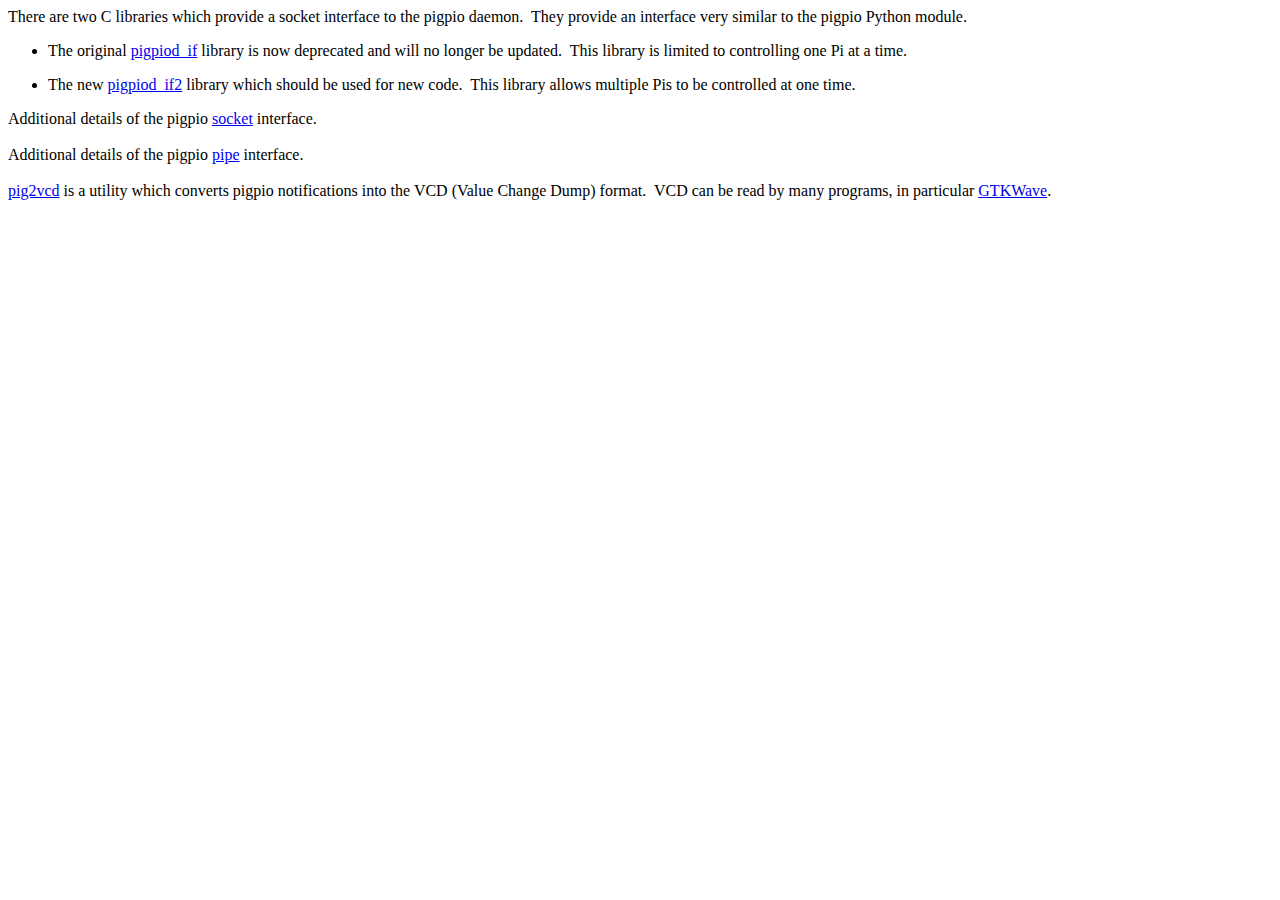
<file: webapp/pigpio-master/DOC/src/html/misc.html>
<!DOCTYPE html PUBLIC "-//W3C//DTD HTML 4.01 Transitional//EN">
<html>
<head>
<meta name="generator" content="Bluefish 2.2.10" >
<meta content="text/html; charset=utf-8" http-equiv="Content-Type">
<title>Miscellaneous</title>
</head>
<body>
There are two C libraries which provide a socket interface to the
pigpio daemon.&nbsp; They provide an interface very similar to the
pigpio Python module.<br>
<ul>
<li>The original <a href="./pdif.html">pigpiod_if</a> library is
now deprecated and will no longer be updated.&nbsp; This library is
limited to controlling one Pi at a time.</li>
</ul>
<ul>
<li>The new <a href="./pdif2.html">pigpiod_if2</a> library which
should be used for new code.&nbsp; This library allows multiple Pis
to be controlled at one time.</li>
</ul>
Additional details of the pigpio <a href="./sif.html">socket</a>
interface.<br>
<br>
Additional details of the pigpio <a href="./pif.html">pipe</a>
interface.<br>
<br>
<a href="pig2vcd.html">pig2vcd</a> is a utility which converts
pigpio notifications into the VCD (Value Change Dump) format.&nbsp;
VCD can be read by many programs, in particular <a href=
"http://gtkwave.sourceforge.net/">GTKWave</a>.
</body>
</html>
</file>
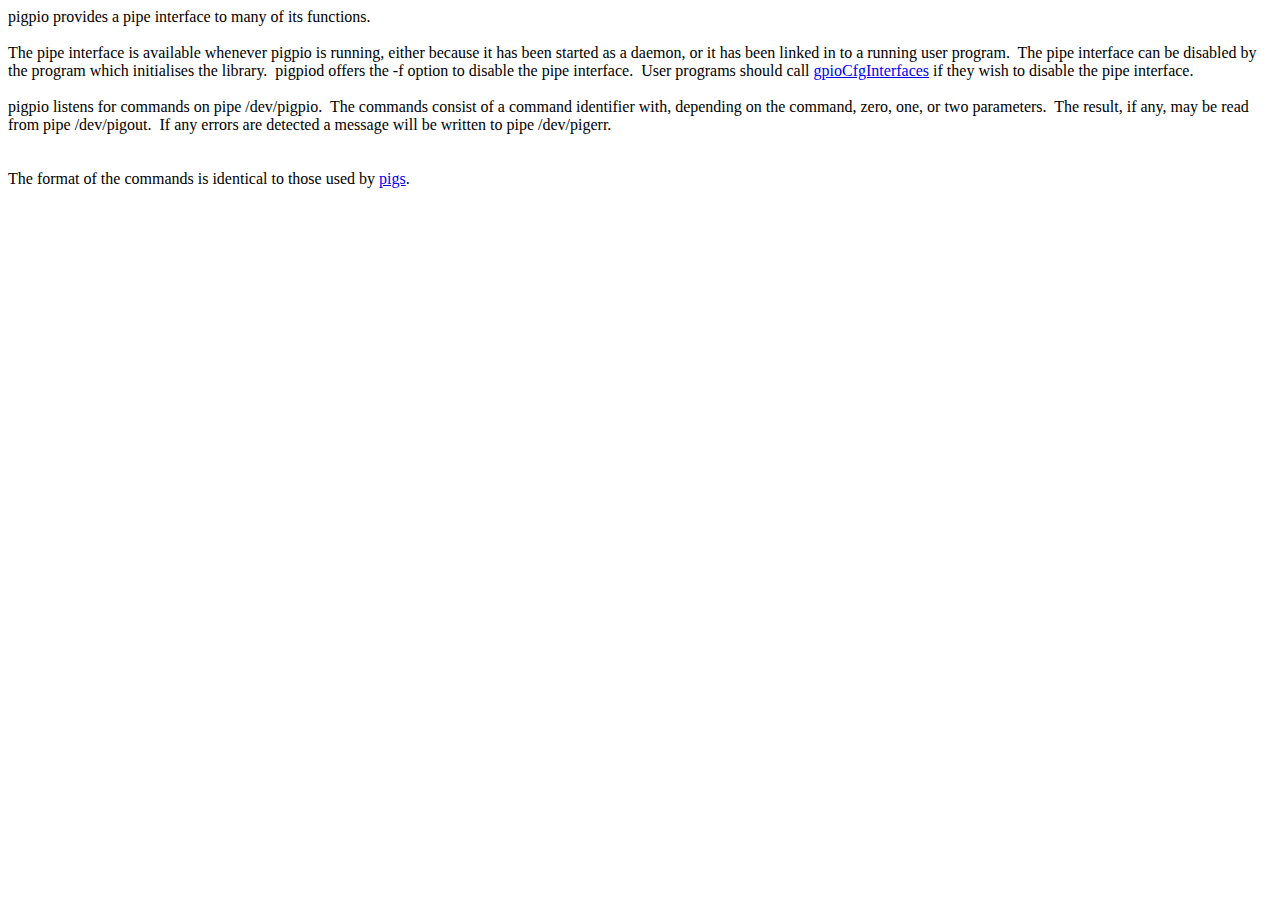
<file: webapp/pigpio-master/DOC/src/html/pif.html>
<!DOCTYPE html PUBLIC "-//W3C//DTD HTML 4.01 Transitional//EN">
<html>
<head>
<meta name="generator" content="Bluefish 2.2.10" >
<meta content="text/html; charset=utf-8" http-equiv="Content-Type">
<title>Pipe interface</title>
</head>
<body>
pigpio provides a pipe interface to many of its functions.<br>
<br>
The pipe interface is available whenever pigpio is running, either
because it has been started as a daemon, or it has been linked in
to a running user program.&nbsp; The pipe interface can be disabled
by the program which initialises the library.&nbsp; pigpiod offers
the -f option to disable the pipe interface.&nbsp; User programs
should call <a href=
"http://abyz.me.uk/rpi/pigpio/cif.html#gpioCfgInterfaces">gpioCfgInterfaces</a>
if they wish to disable the pipe interface.<br>
<br>
pigpio listens for commands on pipe /dev/pigpio.&nbsp; The commands
consist of a command identifier with, depending on the command,
zero, one, or two parameters.&nbsp; The result, if any, may be read
from pipe /dev/pigout.&nbsp; If any errors are detected a message
will be written to pipe /dev/pigerr.<br>
<br>
<br>
The format of the commands is identical to those used by <a href=
"pigs.html">pigs</a>.
</body>
</html>
</file>
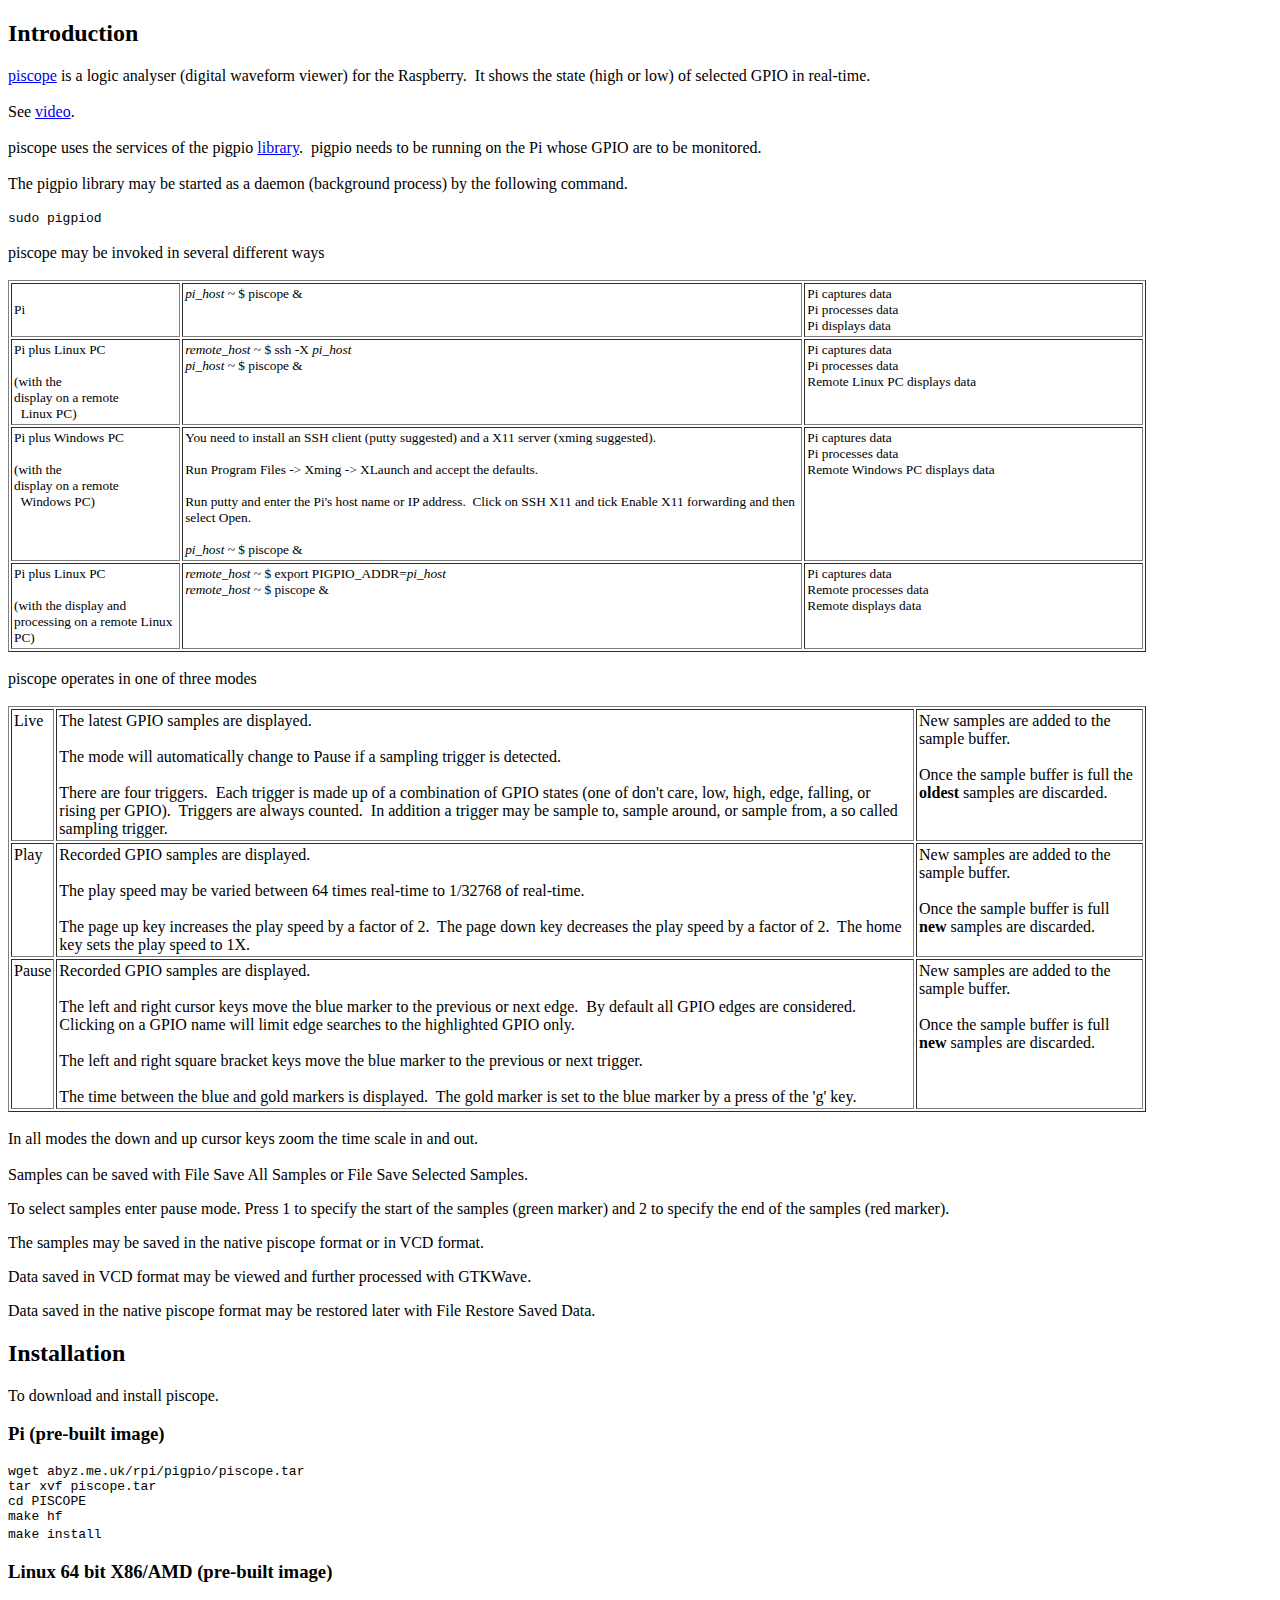
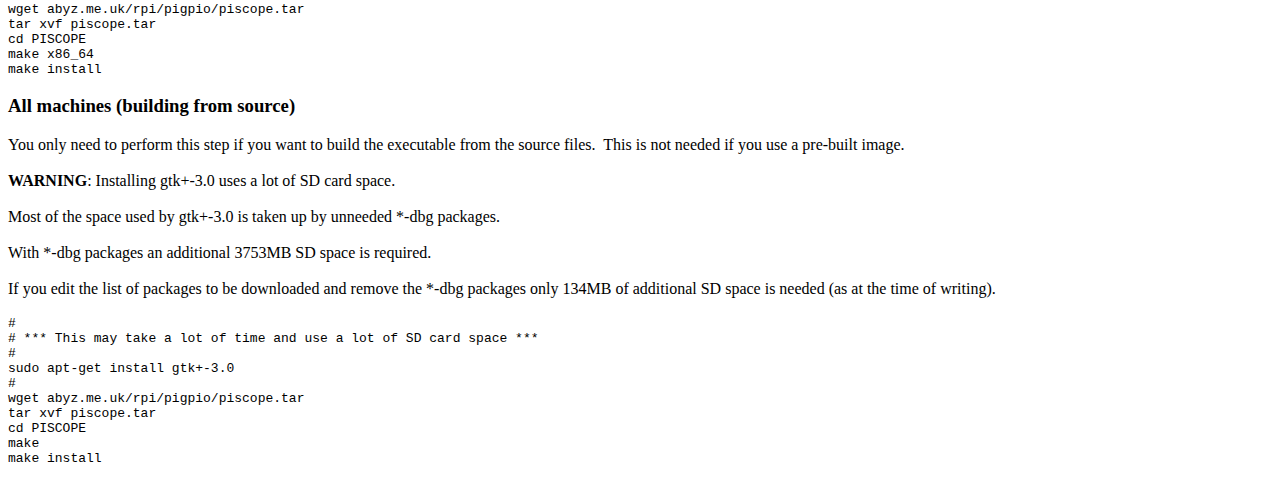
<file: webapp/pigpio-master/DOC/src/html/piscope.html>
<!DOCTYPE html PUBLIC "-//W3C//DTD HTML 4.01 Transitional//EN"
"http://www.w3.org/TR/html4/loose.dtd">
<html>
<head>
<meta name="generator" content=
"HTML Tidy for HTML5 for Linux version 5.6.0">
<meta content="text/html; charset=utf-8" http-equiv="content-type">
<title>piscope</title>
</head>
<body>
<h2>Introduction<br></h2>
<a href="piscope.tar">piscope</a> is a logic analyser (digital
waveform viewer) for the Raspberry.&nbsp; It shows the state (high
or low) of selected GPIO in real-time.<br>
<br>
See <a href="http://youtu.be/2apqOiLHEzs">video</a>.<br>
<br>
piscope uses the services of the pigpio <a href=
"download.html">library</a>.&nbsp; pigpio needs to be running on
the Pi whose GPIO are to be monitored.<br>
<br>
The pigpio library may be started as a daemon (background process)
by the following command.<br>
<br>
<code>sudo pigpiod<br></code><br>
piscope may be invoked in several different ways<br>
<br>
<table summary="" style=
"text-align: left; width: 90%; height: 246px;" cellspacing="2"
cellpadding="2" border="1">
<tbody>
<tr>
<td style="width: 15%;"><small>Pi<br></small></td>
<td style="vertical-align: top; width: 55%;"><small><span style=
"font-style: italic;">pi_host</span> ~ $ piscope
&amp;<br></small></td>
<td style="vertical-align: top; width: 30%;"><small>Pi captures
data<br>
Pi processes data<br>
Pi displays data<br></small></td>
</tr>
<tr>
<td style="vertical-align: top;"><small>Pi plus Linux PC<br>
<br>
(with the<br>
display on a remote<br>
&nbsp; Linux PC)<br></small></td>
<td style="vertical-align: top;"><small><span style=
"font-style: italic;">remote_host</span> ~ $ ssh -X <span style=
"font-style: italic;">pi_host</span><br></small><small><span style=
"font-style: italic;">pi_host</span> ~ $ piscope
&amp;</small><small><br></small></td>
<td style="vertical-align: top;"><small>Pi captures data<br>
Pi processes data<br>
Remote Linux PC displays data<br></small></td>
</tr>
<tr>
<td style="vertical-align: top;"><small>Pi plus Windows PC<br>
<br>
(with the<br>
display on a remote<br>
&nbsp; Windows PC)</small></td>
<td style="vertical-align: top;"><small>You need to install an SSH
client (putty suggested) and a X11 server (xming suggested).<br>
<br>
Run Program Files -&gt; Xming -&gt; XLaunch and accept the
defaults.<br>
<br>
Run putty and enter the Pi's host name or IP address.&nbsp; Click
on SSH X11 and tick Enable X11 forwarding and then select
Open.</small><br>
<small><br></small> <small><span style=
"font-style: italic;">pi_host</span> ~ $ piscope
&amp;</small><br></td>
<td style="vertical-align: top;"><small>Pi captures data<br>
Pi processes data<br>
Remote Windows PC displays data</small></td>
</tr>
<tr>
<td style="vertical-align: top;"><small>Pi plus Linux PC<br>
<br>
(with the display and processing on a remote Linux
PC)<br></small></td>
<td style="vertical-align: top;"><small><span style=
"font-style: italic;">remote_host</span> ~ $ export
PIGPIO_ADDR=<span style="font-style: italic;">pi_host</span><br>
<span style="font-style: italic;">remote_host</span> ~ $ piscope
&amp;<br></small></td>
<td style="vertical-align: top;"><small>Pi captures data<br>
Remote processes data<br>
Remote displays data<br></small></td>
</tr>
</tbody>
</table>
<br>
piscope operates in one of three modes<br>
<br>
<table summary="" style="text-align: left; width: 90%;"
cellspacing="2" cellpadding="2" border="1">
<tbody>
<tr>
<td style="vertical-align: top;">Live<br></td>
<td style="vertical-align: top;">The latest GPIO samples are
displayed.<br>
<br>
The mode will automatically change to Pause if a sampling trigger
is detected.<br>
<br>
There are four triggers.&nbsp; Each trigger is made up of a
combination of GPIO states (one of don't care, low, high, edge,
falling, or rising per GPIO).&nbsp; Triggers are always
counted.&nbsp; In addition a trigger may be sample to, sample
around, or sample from, a so called sampling trigger.<br></td>
<td style="vertical-align: top;">New samples are added to the
sample buffer.<br>
<br>
Once the sample buffer is full the <span style=
"font-weight: bold;">oldest</span> samples are discarded.</td>
</tr>
<tr>
<td style="vertical-align: top;">Play<br></td>
<td style="vertical-align: top;">Recorded GPIO samples are
displayed.<br>
<br>
The play speed may be varied between 64 times real-time to 1/32768
of real-time.<br>
<br>
The page up key increases the play speed by a factor of 2.&nbsp;
The page down key decreases the play speed by a factor of 2.&nbsp;
The home key sets the play speed to 1X.<br></td>
<td style="vertical-align: top;">New samples are added to the
sample buffer.<br>
<br>
Once the sample buffer is full <span style=
"font-weight: bold;">new</span> samples are discarded.</td>
</tr>
<tr>
<td style="vertical-align: top;">Pause<br></td>
<td style="vertical-align: top;">Recorded GPIO samples are
displayed.<br>
<br>
The left and right cursor keys move the blue marker to the previous
or next edge.&nbsp; By default all GPIO edges are considered.&nbsp;
Clicking on a GPIO name will limit edge searches to the highlighted
GPIO only.<br>
<br>
The left and right square bracket keys move the blue marker to the
previous or next trigger.<br>
<br>
The time between the blue and gold markers is displayed.&nbsp; The
gold marker is set to the blue marker by a press of the 'g'
key.<br></td>
<td style="vertical-align: top;">New samples are added to the
sample buffer.<br>
<br>
Once the sample buffer is full <span style=
"font-weight: bold;">new</span> samples are discarded.</td>
</tr>
</tbody>
</table>
<br>
In all modes the down and up cursor keys zoom the time scale in and
out.<br>
<br>
Samples can be saved with File Save All Samples or File Save
Selected Samples.
<p>To select samples enter pause mode. Press 1 to specify the start
of the samples (green marker) and 2 to specify the end of the
samples (red marker).</p>
<p>The samples may be saved in the native piscope format or in VCD
format.</p>
<p>Data saved in VCD format may be viewed and further processed
with GTKWave.</p>
<p>Data saved in the native piscope format may be restored later
with File Restore Saved Data.</p>
<h2>Installation</h2>
<p>To download and install piscope.</p>
<h3>Pi (pre-built image)</h3>
<code>wget abyz.me.uk/rpi/pigpio/piscope.tar<br>
tar xvf piscope.tar<br>
cd PISCOPE<br>
make hf<br>
make install</code><span style="font-weight: bold;"><br></span>
<h3>Linux 64 bit X86/AMD (pre-built image)</h3>
<code>wget abyz.me.uk/rpi/pigpio/piscope.tar<br>
tar xvf piscope.tar<br>
cd PISCOPE<br>
make x86_64<br>
make install<br></code>
<h3>All machines (building from source)</h3>
You only need to perform this step if you want to build the
executable from the source files.&nbsp; This is not needed if you
use a pre-built image.<br>
<span style="font-weight: bold;"><br>
WARNING</span>: Installing gtk+-3.0 uses a lot of SD card
space.<br>
<br>
Most of the space used by gtk+-3.0 is taken up by unneeded *-dbg
packages.<br>
<br>
With *-dbg packages an additional 3753MB SD space is required.<br>
<br>
If you edit the list of packages to be downloaded and remove the
*-dbg packages only 134MB of additional SD space is needed (as at
the time of writing).<br>
<br>
<code>#<br></code> <code># *** This may take a lot of time and use
a lot of SD card space ***<br></code> <code>#<br>
sudo apt-get install gtk+-3.0<br></code> <code>#<br></code>
<code>wget abyz.me.uk/rpi/pigpio/piscope.tar<br>
tar xvf piscope.tar<br>
cd PISCOPE<br>
make<br>
make install<br></code><br>
</body>
</html>
</file>
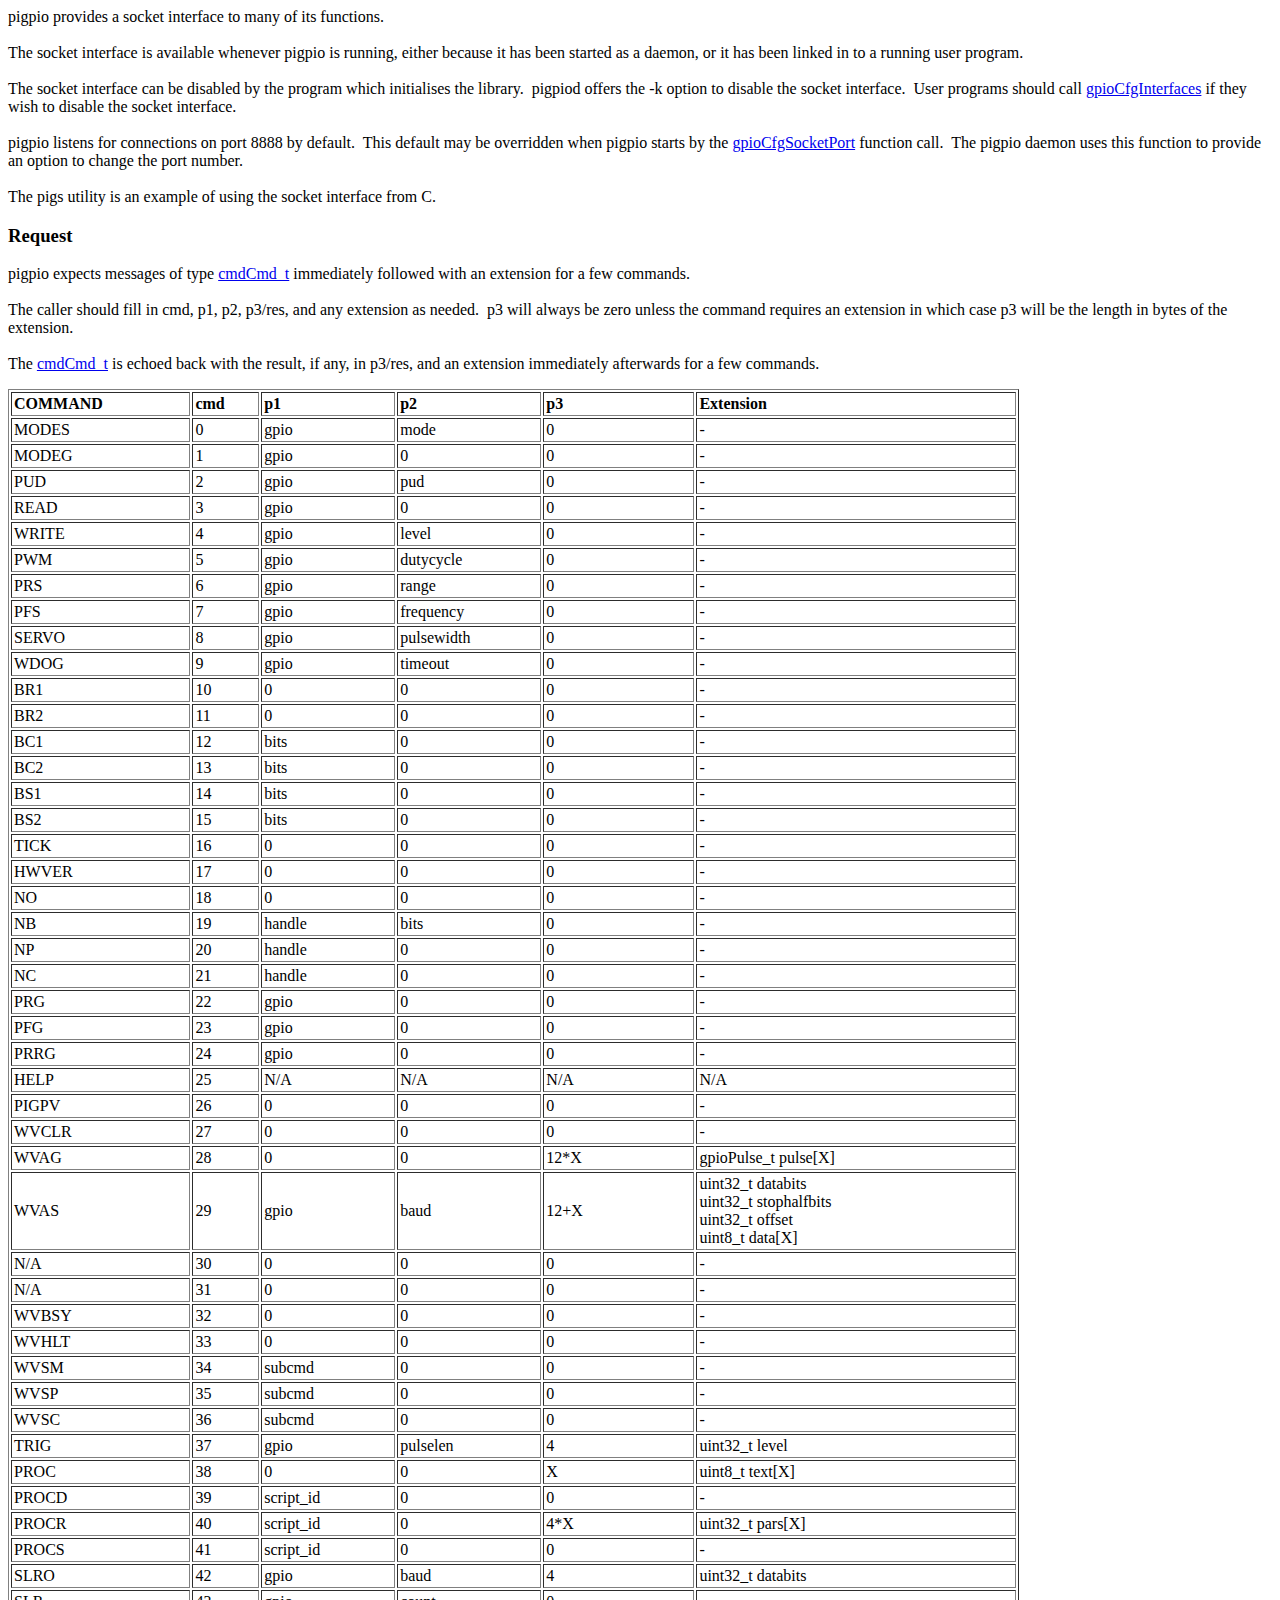
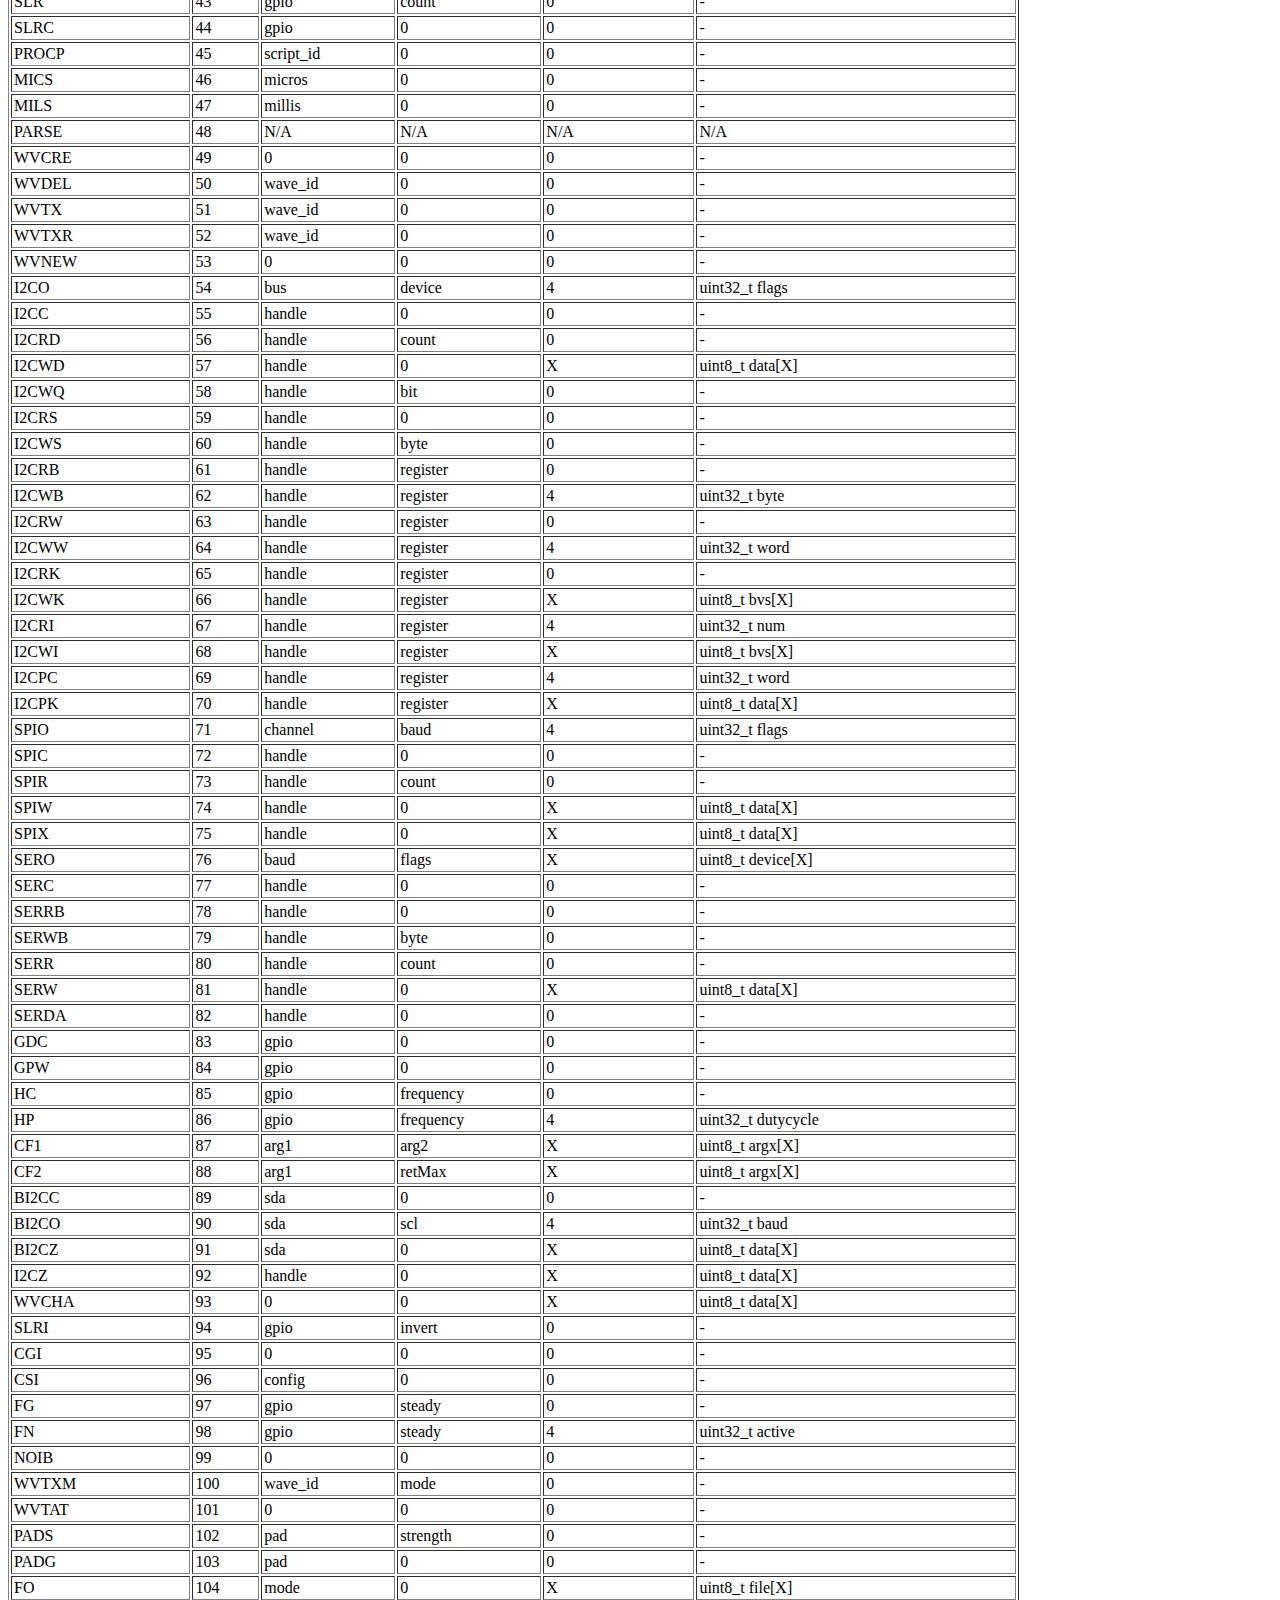
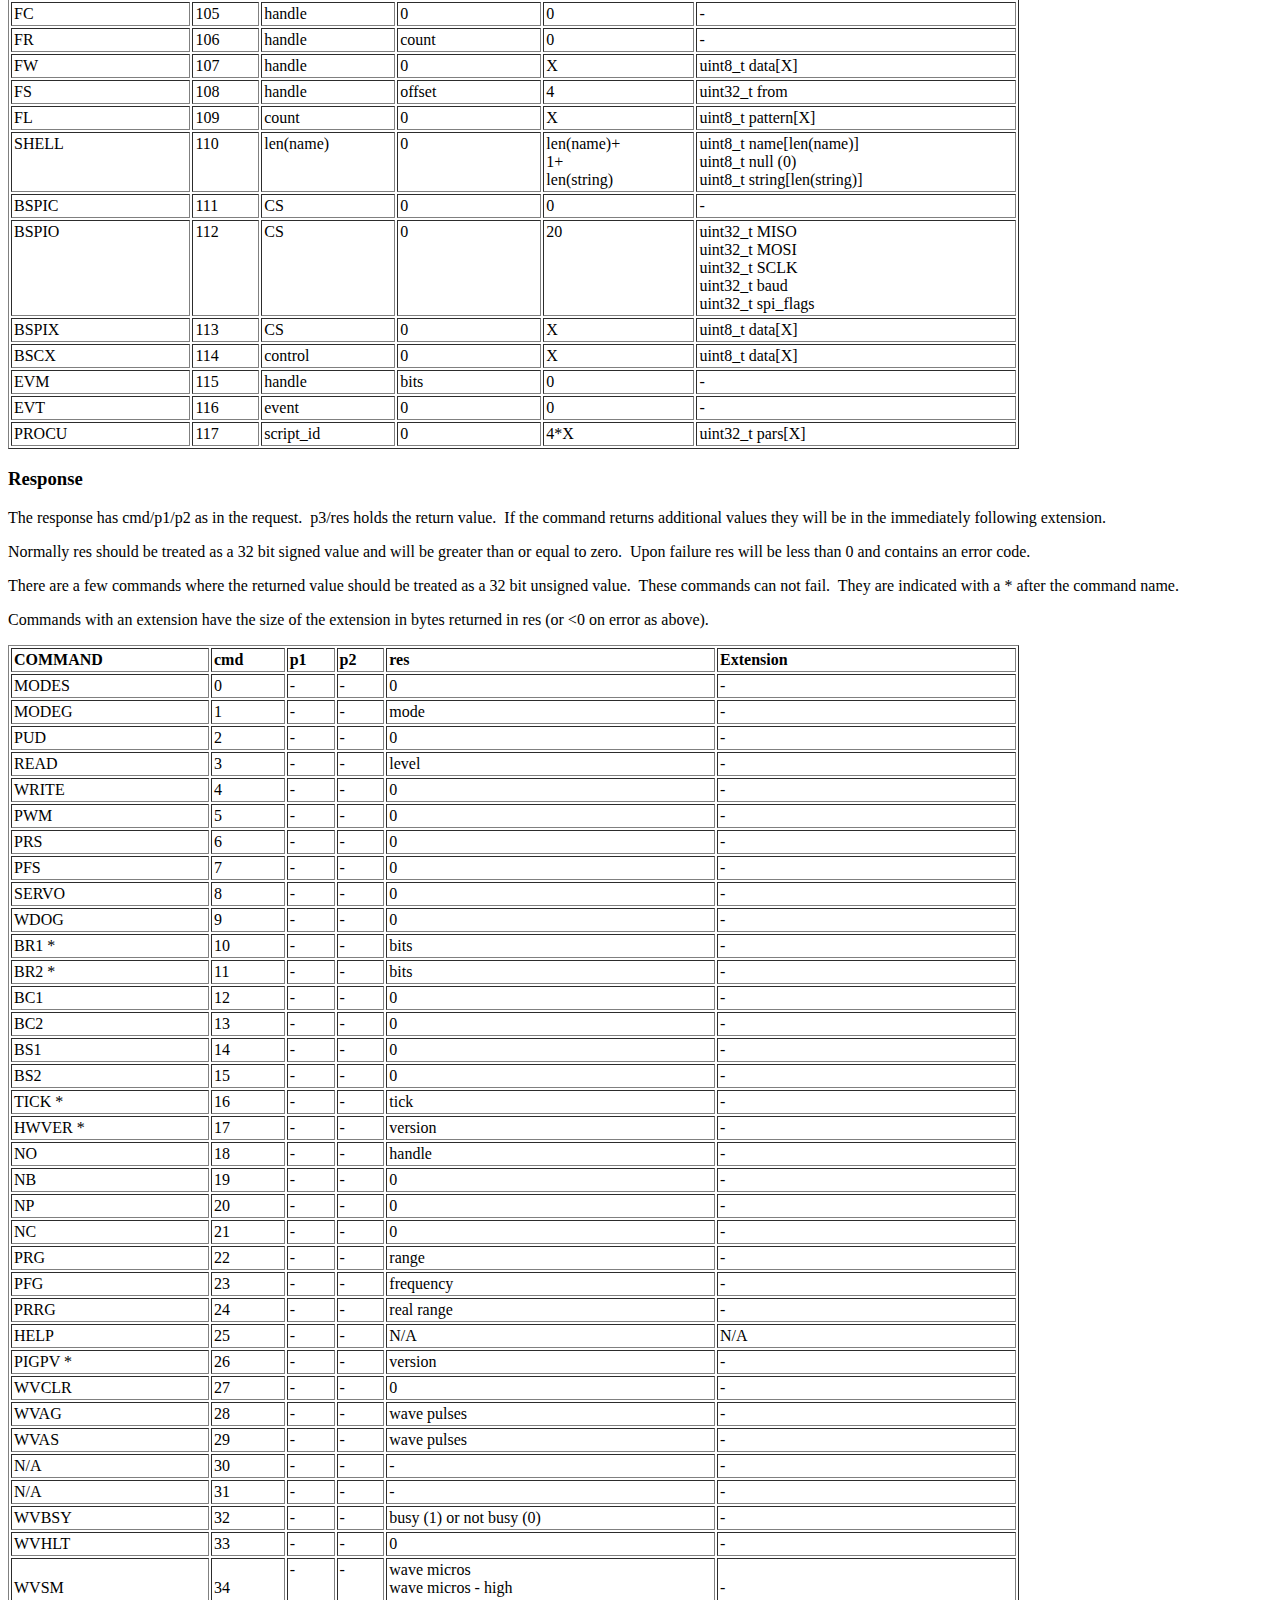
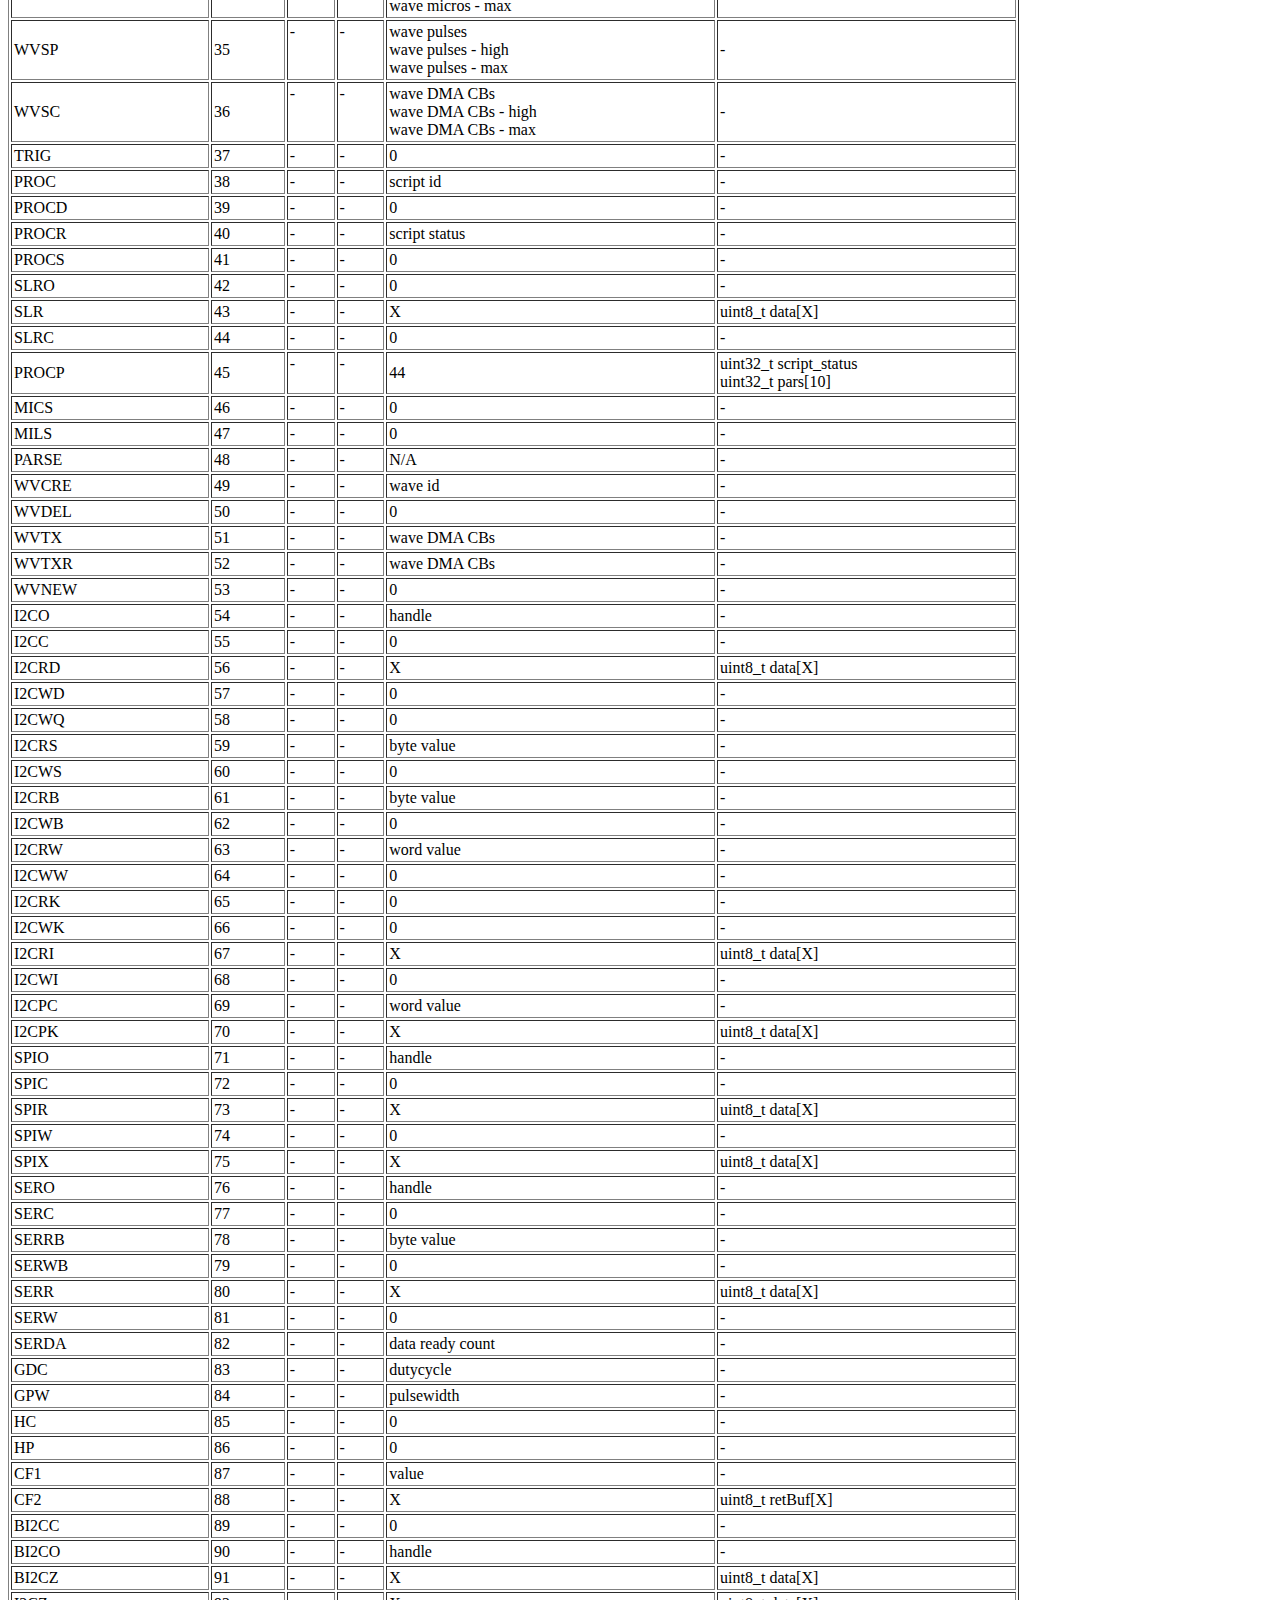
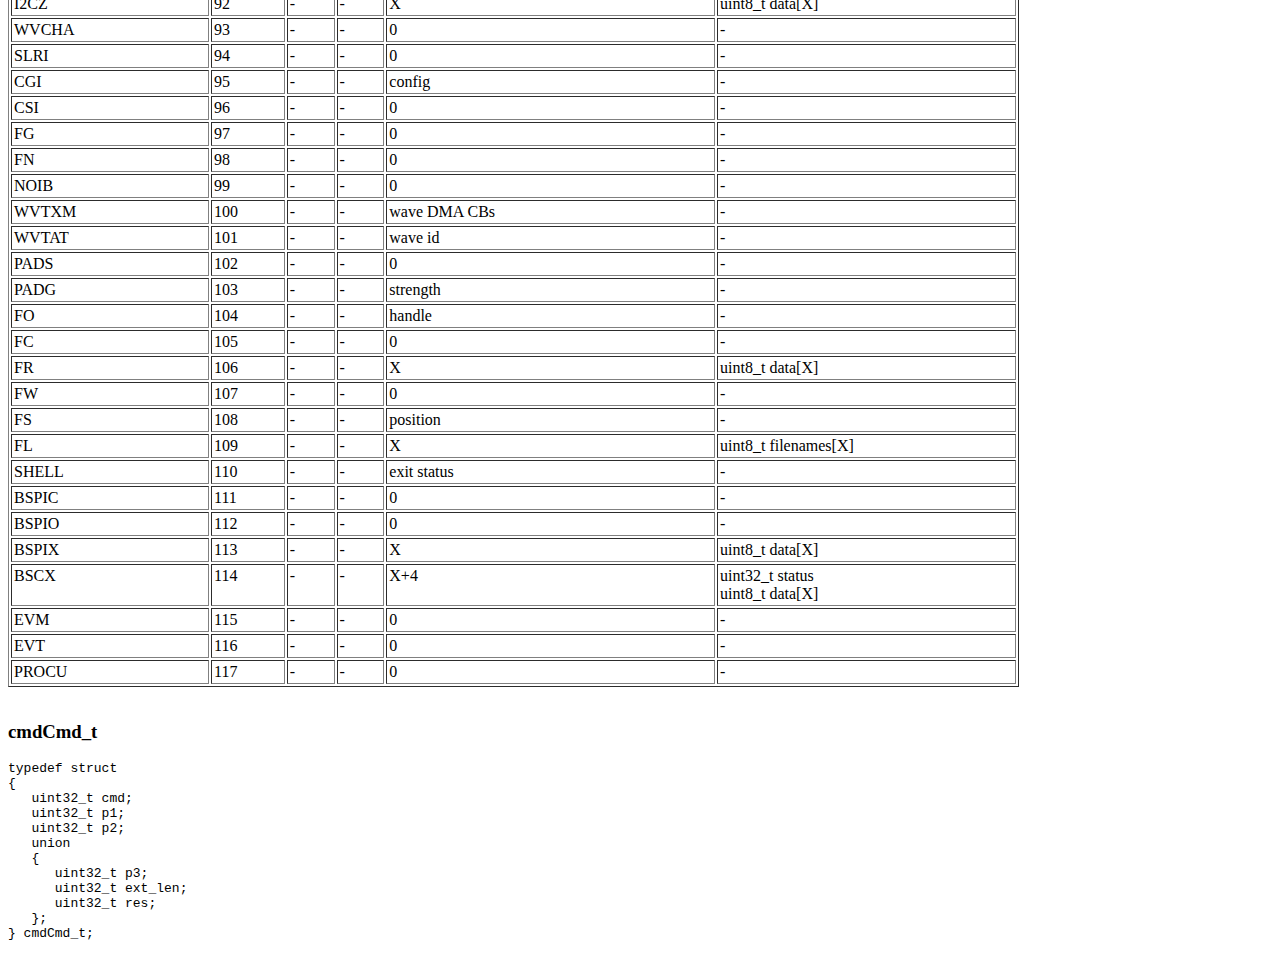
<file: webapp/pigpio-master/DOC/src/html/sif.html>
<!DOCTYPE html PUBLIC "-//W3C//DTD HTML 4.01 Transitional//EN"
"http://www.w3.org/TR/html4/loose.dtd">
<html>
<head>
<meta name="generator" content="Bluefish 2.2.10" >
<meta content="text/html; charset=utf-8" http-equiv="content-type">
<title>Socket interface</title>
</head>
<body>
pigpio provides a socket interface to many of its functions.<br>
<br>
The socket interface is available whenever pigpio is running,
either because it has been started as a daemon, or it has been
linked in to a running user program.<br>
<br>
The socket interface can be disabled by the program which
initialises the library.&nbsp; pigpiod offers the -k option to
disable the socket interface.&nbsp; User programs should call
<a href="cif.html#gpioCfgInterfaces">gpioCfgInterfaces</a> if they
wish to disable the socket interface.<br>
<br>
pigpio listens for connections on port 8888 by default.&nbsp; This
default may be overridden when pigpio starts by the <a href=
"cif.html#gpioCfgSocketPort">gpioCfgSocketPort</a> function
call.&nbsp; The pigpio daemon uses this function to provide an
option to change the port number.<br>
<br>
The pigs utility is an example of using the socket interface from
C.<span style="font-weight: bold;"><br></span>
<h3><a name="Request" id="Request"></a>Request</h3>
<p>pigpio expects messages of type <a href=
"sif.html#cmdCmd_t">cmdCmd_t</a> immediately followed with an
extension for a few commands.<br>
<br>
The caller should fill in cmd, p1, p2, p3/res, and any extension as
needed.&nbsp; p3 will always be zero unless the command requires an
extension in which case p3 will be the length in bytes of the
extension.<br>
<br>
The <a href="sif.html#cmdCmd_t">cmdCmd_t</a> is echoed back with
the result, if any, in p3/res, and an extension immediately
afterwards for a few commands.<br></p>
<table summary="" style="width: 80%;" cellspacing="2" cellpadding=
"2" border="1">
<tbody>
<tr>
<td style="font-weight: bold;">COMMAND</td>
<td style="font-weight: bold;">cmd<br></td>
<td style="font-weight: bold;">p1</td>
<td style="font-weight: bold;">p2</td>
<td style="font-weight: bold;">p3</td>
<td style="font-weight: bold;">Extension<br></td>
</tr>
<tr>
<td>MODES</td>
<td>0</td>
<td>gpio</td>
<td>mode</td>
<td>0</td>
<td>-<br></td>
</tr>
<tr>
<td>MODEG</td>
<td>1</td>
<td>gpio</td>
<td>0</td>
<td>0</td>
<td>-<br></td>
</tr>
<tr>
<td>PUD</td>
<td>2</td>
<td>gpio</td>
<td>pud</td>
<td>0</td>
<td>-<br></td>
</tr>
<tr>
<td>READ</td>
<td>3</td>
<td>gpio</td>
<td>0</td>
<td>0</td>
<td>-<br></td>
</tr>
<tr>
<td>WRITE</td>
<td>4</td>
<td>gpio</td>
<td>level</td>
<td>0</td>
<td>-<br></td>
</tr>
<tr>
<td>PWM</td>
<td>5</td>
<td>gpio</td>
<td>dutycycle</td>
<td>0</td>
<td>-<br></td>
</tr>
<tr>
<td>PRS</td>
<td>6</td>
<td>gpio</td>
<td>range</td>
<td>0</td>
<td>-<br></td>
</tr>
<tr>
<td>PFS</td>
<td>7</td>
<td>gpio</td>
<td>frequency</td>
<td>0</td>
<td>-<br></td>
</tr>
<tr>
<td>SERVO</td>
<td>8</td>
<td>gpio</td>
<td>pulsewidth</td>
<td>0</td>
<td>-<br></td>
</tr>
<tr>
<td>WDOG</td>
<td>9</td>
<td>gpio</td>
<td>timeout</td>
<td>0</td>
<td>-<br></td>
</tr>
<tr>
<td>BR1</td>
<td>10</td>
<td>0</td>
<td>0</td>
<td>0</td>
<td>-<br></td>
</tr>
<tr>
<td>BR2</td>
<td>11</td>
<td>0</td>
<td>0</td>
<td>0</td>
<td>-<br></td>
</tr>
<tr>
<td>BC1</td>
<td>12</td>
<td>bits</td>
<td>0</td>
<td>0</td>
<td>-<br></td>
</tr>
<tr>
<td>BC2</td>
<td>13</td>
<td>bits</td>
<td>0</td>
<td>0</td>
<td>-<br></td>
</tr>
<tr>
<td>BS1</td>
<td>14</td>
<td>bits</td>
<td>0</td>
<td>0</td>
<td>-<br></td>
</tr>
<tr>
<td>BS2</td>
<td>15</td>
<td>bits</td>
<td>0</td>
<td>0</td>
<td>-<br></td>
</tr>
<tr>
<td>TICK</td>
<td>16</td>
<td>0</td>
<td>0</td>
<td>0</td>
<td>-<br></td>
</tr>
<tr>
<td>HWVER</td>
<td>17</td>
<td>0</td>
<td>0</td>
<td>0</td>
<td>-<br></td>
</tr>
<tr>
<td>NO</td>
<td>18</td>
<td>0</td>
<td>0</td>
<td>0</td>
<td>-<br></td>
</tr>
<tr>
<td>NB</td>
<td>19</td>
<td>handle</td>
<td>bits</td>
<td>0</td>
<td>-<br></td>
</tr>
<tr>
<td>NP</td>
<td>20</td>
<td>handle</td>
<td>0</td>
<td>0</td>
<td>-<br></td>
</tr>
<tr>
<td>NC</td>
<td>21</td>
<td>handle</td>
<td>0</td>
<td>0</td>
<td>-<br></td>
</tr>
<tr>
<td>PRG</td>
<td>22</td>
<td>gpio</td>
<td>0</td>
<td>0</td>
<td>-<br></td>
</tr>
<tr>
<td>PFG</td>
<td>23</td>
<td>gpio</td>
<td>0</td>
<td>0</td>
<td>-<br></td>
</tr>
<tr>
<td>PRRG</td>
<td>24</td>
<td>gpio</td>
<td>0</td>
<td>0</td>
<td>-<br></td>
</tr>
<tr>
<td>HELP<br></td>
<td>25</td>
<td>N/A<br></td>
<td>N/A<br></td>
<td>N/A<br></td>
<td>N/A<br></td>
</tr>
<tr>
<td>PIGPV</td>
<td>26</td>
<td>0</td>
<td>0</td>
<td>0</td>
<td>-<br></td>
</tr>
<tr>
<td>WVCLR</td>
<td>27</td>
<td>0</td>
<td>0</td>
<td>0</td>
<td>-<br></td>
</tr>
<tr>
<td>WVAG</td>
<td>28</td>
<td>0</td>
<td>0</td>
<td>12*X</td>
<td>gpioPulse_t pulse[X]</td>
</tr>
<tr>
<td>WVAS</td>
<td>29</td>
<td>gpio</td>
<td>baud</td>
<td>12+X</td>
<td>uint32_t databits<br>
uint32_t stophalfbits<br>
uint32_t offset<br>
uint8_t data[X]</td>
</tr>
<tr>
<td>N/A<br></td>
<td>30</td>
<td>0</td>
<td>0</td>
<td>0</td>
<td>-<br></td>
</tr>
<tr>
<td>N/A<br></td>
<td>31</td>
<td>0</td>
<td>0</td>
<td>0</td>
<td>-<br></td>
</tr>
<tr>
<td>WVBSY</td>
<td>32</td>
<td>0</td>
<td>0</td>
<td>0</td>
<td>-<br></td>
</tr>
<tr>
<td>WVHLT</td>
<td>33</td>
<td>0</td>
<td>0</td>
<td>0</td>
<td>-<br></td>
</tr>
<tr>
<td>WVSM</td>
<td>34</td>
<td>subcmd</td>
<td>0</td>
<td>0</td>
<td>-<br></td>
</tr>
<tr>
<td>WVSP</td>
<td>35</td>
<td>subcmd</td>
<td>0</td>
<td>0</td>
<td>-<br></td>
</tr>
<tr>
<td>WVSC</td>
<td>36</td>
<td>subcmd</td>
<td>0</td>
<td>0</td>
<td>-<br></td>
</tr>
<tr>
<td>TRIG</td>
<td>37</td>
<td>gpio</td>
<td>pulselen</td>
<td>4</td>
<td>uint32_t level</td>
</tr>
<tr>
<td>PROC</td>
<td>38</td>
<td>0</td>
<td>0</td>
<td>X</td>
<td>uint8_t text[X]</td>
</tr>
<tr>
<td>PROCD</td>
<td>39</td>
<td>script_id</td>
<td>0</td>
<td>0</td>
<td>-<br></td>
</tr>
<tr>
<td>PROCR</td>
<td>40</td>
<td>script_id</td>
<td>0</td>
<td>4*X<br></td>
<td>uint32_t pars[X]<br></td>
</tr>
<tr>
<td>PROCS</td>
<td>41</td>
<td>script_id</td>
<td>0</td>
<td>0</td>
<td>-<br></td>
</tr>
<tr>
<td>SLRO</td>
<td>42</td>
<td>gpio</td>
<td>baud</td>
<td>4</td>
<td>uint32_t databits<br></td>
</tr>
<tr>
<td>SLR</td>
<td>43</td>
<td>gpio</td>
<td>count</td>
<td>0</td>
<td>-<br></td>
</tr>
<tr>
<td>SLRC</td>
<td>44</td>
<td>gpio</td>
<td>0</td>
<td>0</td>
<td>-<br></td>
</tr>
<tr>
<td>PROCP</td>
<td>45</td>
<td>script_id</td>
<td>0</td>
<td>0</td>
<td>-<br></td>
</tr>
<tr>
<td>MICS</td>
<td>46</td>
<td>micros</td>
<td>0</td>
<td>0</td>
<td>-<br></td>
</tr>
<tr>
<td>MILS</td>
<td>47</td>
<td>millis</td>
<td>0</td>
<td>0</td>
<td>-<br></td>
</tr>
<tr>
<td>PARSE</td>
<td>48</td>
<td>N/A</td>
<td>N/A<br></td>
<td>N/A<br></td>
<td>N/A</td>
</tr>
<tr>
<td>WVCRE</td>
<td>49</td>
<td>0</td>
<td>0</td>
<td>0</td>
<td>-<br></td>
</tr>
<tr>
<td>WVDEL</td>
<td>50</td>
<td>wave_id</td>
<td>0</td>
<td>0</td>
<td>-<br></td>
</tr>
<tr>
<td>WVTX</td>
<td>51</td>
<td>wave_id</td>
<td>0</td>
<td>0</td>
<td>-<br></td>
</tr>
<tr>
<td>WVTXR</td>
<td>52</td>
<td>wave_id</td>
<td>0</td>
<td>0</td>
<td>-<br></td>
</tr>
<tr>
<td>WVNEW</td>
<td>53</td>
<td>0</td>
<td>0</td>
<td>0</td>
<td>-<br></td>
</tr>
<tr>
<td>I2CO</td>
<td>54</td>
<td>bus</td>
<td>device</td>
<td>4</td>
<td>uint32_t flags</td>
</tr>
<tr>
<td>I2CC</td>
<td>55</td>
<td>handle</td>
<td>0</td>
<td>0</td>
<td>-<br></td>
</tr>
<tr>
<td>I2CRD</td>
<td>56</td>
<td>handle</td>
<td>count</td>
<td>0</td>
<td>-<br></td>
</tr>
<tr>
<td>I2CWD</td>
<td>57</td>
<td>handle</td>
<td>0</td>
<td>X</td>
<td>uint8_t data[X]</td>
</tr>
<tr>
<td>I2CWQ</td>
<td>58</td>
<td>handle</td>
<td>bit</td>
<td>0</td>
<td>-<br></td>
</tr>
<tr>
<td>I2CRS</td>
<td>59</td>
<td>handle</td>
<td>0</td>
<td>0</td>
<td>-<br></td>
</tr>
<tr>
<td>I2CWS</td>
<td>60</td>
<td>handle</td>
<td>byte</td>
<td>0</td>
<td>-<br></td>
</tr>
<tr>
<td>I2CRB</td>
<td>61</td>
<td>handle</td>
<td>register</td>
<td>0</td>
<td>-<br></td>
</tr>
<tr>
<td>I2CWB</td>
<td>62</td>
<td>handle</td>
<td>register</td>
<td>4</td>
<td>uint32_t byte</td>
</tr>
<tr>
<td>I2CRW</td>
<td>63</td>
<td>handle</td>
<td>register</td>
<td>0</td>
<td>-<br></td>
</tr>
<tr>
<td>I2CWW</td>
<td>64</td>
<td>handle</td>
<td>register</td>
<td>4</td>
<td>uint32_t word</td>
</tr>
<tr>
<td>I2CRK</td>
<td>65</td>
<td>handle</td>
<td>register<br></td>
<td>0</td>
<td>-<br></td>
</tr>
<tr>
<td>I2CWK</td>
<td>66</td>
<td>handle</td>
<td>register<br></td>
<td>X</td>
<td>uint8_t bvs[X]<br></td>
</tr>
<tr>
<td>I2CRI</td>
<td>67</td>
<td>handle</td>
<td>register<br></td>
<td>4</td>
<td>uint32_t num<br></td>
</tr>
<tr>
<td>I2CWI</td>
<td>68</td>
<td>handle</td>
<td>register<br></td>
<td>X<br></td>
<td>uint8_t bvs[X]<br></td>
</tr>
<tr>
<td>I2CPC</td>
<td>69</td>
<td>handle</td>
<td>register<br></td>
<td>4</td>
<td>uint32_t word<br></td>
</tr>
<tr>
<td>I2CPK</td>
<td>70</td>
<td>handle</td>
<td>register<br></td>
<td>X<br></td>
<td>uint8_t data[X]<br></td>
</tr>
<tr>
<td>SPIO<br></td>
<td>71</td>
<td>channel</td>
<td>baud</td>
<td>4</td>
<td>uint32_t flags</td>
</tr>
<tr>
<td>SPIC</td>
<td>72</td>
<td>handle</td>
<td>0</td>
<td>0</td>
<td>-<br></td>
</tr>
<tr>
<td>SPIR</td>
<td>73</td>
<td>handle</td>
<td>count</td>
<td>0</td>
<td>-<br></td>
</tr>
<tr>
<td>SPIW</td>
<td>74</td>
<td>handle</td>
<td>0</td>
<td>X</td>
<td>uint8_t data[X]</td>
</tr>
<tr>
<td>SPIX</td>
<td>75</td>
<td>handle</td>
<td>0</td>
<td>X</td>
<td>uint8_t data[X]</td>
</tr>
<tr>
<td>SERO</td>
<td>76</td>
<td>baud</td>
<td>flags</td>
<td>X</td>
<td>uint8_t device[X]</td>
</tr>
<tr>
<td>SERC</td>
<td>77</td>
<td>handle</td>
<td>0</td>
<td>0</td>
<td>-<br></td>
</tr>
<tr>
<td>SERRB</td>
<td>78</td>
<td>handle</td>
<td>0</td>
<td>0</td>
<td>-<br></td>
</tr>
<tr>
<td>SERWB</td>
<td>79</td>
<td>handle</td>
<td>byte</td>
<td>0</td>
<td>-<br></td>
</tr>
<tr>
<td>SERR</td>
<td>80</td>
<td>handle</td>
<td>count</td>
<td>0</td>
<td>-<br></td>
</tr>
<tr>
<td>SERW</td>
<td>81</td>
<td>handle</td>
<td>0</td>
<td>X</td>
<td>uint8_t data[X]</td>
</tr>
<tr>
<td>SERDA</td>
<td>82</td>
<td>handle</td>
<td>0</td>
<td>0</td>
<td>-<br></td>
</tr>
<tr>
<td style="vertical-align: top;">GDC<br></td>
<td style="vertical-align: top;">83<br></td>
<td style="vertical-align: top;">gpio<br></td>
<td style="vertical-align: top;">0<br></td>
<td style="vertical-align: top;">0<br></td>
<td style="vertical-align: top;">-<br></td>
</tr>
<tr>
<td style="vertical-align: top;">GPW<br></td>
<td style="vertical-align: top;">84<br></td>
<td style="vertical-align: top;">gpio<br></td>
<td style="vertical-align: top;">0<br></td>
<td style="vertical-align: top;">0<br></td>
<td style="vertical-align: top;">-<br></td>
</tr>
<tr>
<td style="vertical-align: top;">HC<br></td>
<td style="vertical-align: top;">85<br></td>
<td style="vertical-align: top;">gpio<br></td>
<td style="vertical-align: top;">frequency<br></td>
<td style="vertical-align: top;">0<br></td>
<td style="vertical-align: top;">-<br></td>
</tr>
<tr>
<td style="vertical-align: top;">HP<br></td>
<td style="vertical-align: top;">86<br></td>
<td style="vertical-align: top;">gpio<br></td>
<td style="vertical-align: top;">frequency<br></td>
<td style="vertical-align: top;">4<br></td>
<td style="vertical-align: top;">uint32_t dutycycle<br></td>
</tr>
<tr>
<td style="vertical-align: top;">CF1<br></td>
<td style="vertical-align: top;">87<br></td>
<td style="vertical-align: top;">arg1<br></td>
<td style="vertical-align: top;">arg2<br></td>
<td style="vertical-align: top;">X<br></td>
<td style="vertical-align: top;">uint8_t argx[X]<br></td>
</tr>
<tr>
<td style="vertical-align: top;">CF2<br></td>
<td style="vertical-align: top;">88<br></td>
<td style="vertical-align: top;">arg1<br></td>
<td style="vertical-align: top;">retMax<br></td>
<td style="vertical-align: top;">X<br></td>
<td style="vertical-align: top;">uint8_t argx[X]<br></td>
</tr>
<tr>
<td style="vertical-align: top;">BI2CC<br></td>
<td style="vertical-align: top;">89<br></td>
<td style="vertical-align: top;">sda<br></td>
<td style="vertical-align: top;">0<br></td>
<td style="vertical-align: top;">0<br></td>
<td style="vertical-align: top;">-<br></td>
</tr>
<tr>
<td style="vertical-align: top;">BI2CO<br></td>
<td style="vertical-align: top;">90<br></td>
<td style="vertical-align: top;">sda<br></td>
<td style="vertical-align: top;">scl<br></td>
<td style="vertical-align: top;">4<br></td>
<td style="vertical-align: top;">uint32_t baud<br></td>
</tr>
<tr>
<td style="vertical-align: top;">BI2CZ<br></td>
<td style="vertical-align: top;">91<br></td>
<td style="vertical-align: top;">sda<br></td>
<td style="vertical-align: top;">0<br></td>
<td style="vertical-align: top;">X<br></td>
<td style="vertical-align: top;">uint8_t data[X]<br></td>
</tr>
<tr>
<td style="vertical-align: top;">I2CZ<br></td>
<td style="vertical-align: top;">92<br></td>
<td style="vertical-align: top;">handle<br></td>
<td style="vertical-align: top;">0<br></td>
<td style="vertical-align: top;">X<br></td>
<td style="vertical-align: top;">uint8_t data[X]<br></td>
</tr>
<tr>
<td style="vertical-align: top;">WVCHA<br></td>
<td style="vertical-align: top;">93<br></td>
<td style="vertical-align: top;">0<br></td>
<td style="vertical-align: top;">0<br></td>
<td style="vertical-align: top;">X<br></td>
<td style="vertical-align: top;">uint8_t data[X]<br></td>
</tr>
<tr>
<td style="vertical-align: top;">SLRI<br></td>
<td style="vertical-align: top;">94<br></td>
<td style="vertical-align: top;">gpio<br></td>
<td style="vertical-align: top;">invert<br></td>
<td style="vertical-align: top;">0<br></td>
<td style="vertical-align: top;">-<br></td>
</tr>
<tr>
<td style="vertical-align: top;">CGI<br></td>
<td style="vertical-align: top;">95<br></td>
<td style="vertical-align: top;">0<br></td>
<td style="vertical-align: top;">0<br></td>
<td style="vertical-align: top;">0<br></td>
<td style="vertical-align: top;">-<br></td>
</tr>
<tr>
<td style="vertical-align: top;">CSI<br></td>
<td style="vertical-align: top;">96<br></td>
<td style="vertical-align: top;">config<br></td>
<td style="vertical-align: top;">0<br></td>
<td style="vertical-align: top;">0<br></td>
<td style="vertical-align: top;">-<br></td>
</tr>
<tr>
<td style="vertical-align: top;">FG<br></td>
<td style="vertical-align: top;">97<br></td>
<td style="vertical-align: top;">gpio<br></td>
<td style="vertical-align: top;">steady<br></td>
<td style="vertical-align: top;">0<br></td>
<td style="vertical-align: top;">-<br></td>
</tr>
<tr>
<td style="vertical-align: top;">FN<br></td>
<td style="vertical-align: top;">98<br></td>
<td style="vertical-align: top;">gpio<br></td>
<td style="vertical-align: top;">steady<br></td>
<td style="vertical-align: top;">4<br></td>
<td style="vertical-align: top;">uint32_t active<br></td>
</tr>
<tr>
<td>NOIB</td>
<td>99</td>
<td>0</td>
<td>0</td>
<td>0</td>
<td>-<br></td>
</tr>
<tr>
<td style="vertical-align: top;">WVTXM<br></td>
<td style="vertical-align: top;">100<br></td>
<td style="vertical-align: top;">wave_id<br></td>
<td style="vertical-align: top;">mode<br></td>
<td style="vertical-align: top;">0<br></td>
<td style="vertical-align: top;">-<br></td>
</tr>
<tr>
<td style="vertical-align: top;">WVTAT<br></td>
<td style="vertical-align: top;">101<br></td>
<td style="vertical-align: top;">0<br></td>
<td style="vertical-align: top;">0<br></td>
<td style="vertical-align: top;">0<br></td>
<td style="vertical-align: top;">-<br></td>
</tr>
<tr>
<td style="vertical-align: top;">PADS<br></td>
<td style="vertical-align: top;">102<br></td>
<td style="vertical-align: top;">pad<br></td>
<td style="vertical-align: top;">strength<br></td>
<td style="vertical-align: top;">0<br></td>
<td style="vertical-align: top;">-<br></td>
</tr>
<tr>
<td style="vertical-align: top;">PADG<br></td>
<td style="vertical-align: top;">103<br></td>
<td style="vertical-align: top;">pad<br></td>
<td style="vertical-align: top;">0<br></td>
<td style="vertical-align: top;">0<br></td>
<td style="vertical-align: top;">-<br></td>
</tr>
<tr>
<td style="vertical-align: top;">FO<br></td>
<td style="vertical-align: top;">104<br></td>
<td style="vertical-align: top;">mode<br></td>
<td style="vertical-align: top;">0<br></td>
<td style="vertical-align: top;">X<br></td>
<td style="vertical-align: top;">uint8_t file[X]<br></td>
</tr>
<tr>
<td style="vertical-align: top;">FC<br></td>
<td style="vertical-align: top;">105<br></td>
<td style="vertical-align: top;">handle<br></td>
<td style="vertical-align: top;">0<br></td>
<td style="vertical-align: top;">0<br></td>
<td style="vertical-align: top;">-<br></td>
</tr>
<tr>
<td style="vertical-align: top;">FR<br></td>
<td style="vertical-align: top;">106<br></td>
<td style="vertical-align: top;">handle<br></td>
<td style="vertical-align: top;">count<br></td>
<td style="vertical-align: top;">0<br></td>
<td style="vertical-align: top;">-<br></td>
</tr>
<tr>
<td style="vertical-align: top;">FW<br></td>
<td style="vertical-align: top;">107<br></td>
<td style="vertical-align: top;">handle<br></td>
<td style="vertical-align: top;">0<br></td>
<td style="vertical-align: top;">X<br></td>
<td style="vertical-align: top;">uint8_t data[X]<br></td>
</tr>
<tr>
<td style="vertical-align: top;">FS<br></td>
<td style="vertical-align: top;">108<br></td>
<td style="vertical-align: top;">handle<br></td>
<td style="vertical-align: top;">offset<br></td>
<td style="vertical-align: top;">4<br></td>
<td style="vertical-align: top;">uint32_t from<br></td>
</tr>
<tr>
<td style="vertical-align: top;">FL<br></td>
<td style="vertical-align: top;">109<br></td>
<td style="vertical-align: top;">count<br></td>
<td style="vertical-align: top;">0<br></td>
<td style="vertical-align: top;">X<br></td>
<td style="vertical-align: top;">uint8_t pattern[X]<br></td>
</tr>
<tr>
<td style="vertical-align: top;">SHELL<br></td>
<td style="vertical-align: top;">110<br></td>
<td style="vertical-align: top;">len(name)<br></td>
<td style="vertical-align: top;">0<br></td>
<td style="vertical-align: top;">len(name)+<br>
1+<br>
len(string)<br></td>
<td style="vertical-align: top;">uint8_t name[len(name)]<br>
uint8_t null (0)<br>
uint8_t string[len(string)]<br></td>
</tr>
<tr>
<td style="vertical-align: top;">BSPIC<br></td>
<td style="vertical-align: top;">111<br></td>
<td style="vertical-align: top;">CS<br></td>
<td style="vertical-align: top;">0<br></td>
<td style="vertical-align: top;">0<br></td>
<td style="vertical-align: top;">-<br></td>
</tr>
<tr>
<td style="vertical-align: top;">BSPIO<br></td>
<td style="vertical-align: top;">112<br></td>
<td style="vertical-align: top;">CS<br></td>
<td style="vertical-align: top;">0<br></td>
<td style="vertical-align: top;">20<br></td>
<td style="vertical-align: top;">uint32_t MISO<br>
uint32_t MOSI<br>
uint32_t SCLK<br>
uint32_t baud<br>
uint32_t spi_flags<br></td>
</tr>
<tr>
<td style="vertical-align: top;">BSPIX<br></td>
<td style="vertical-align: top;">113<br></td>
<td style="vertical-align: top;">CS<br></td>
<td style="vertical-align: top;">0<br></td>
<td style="vertical-align: top;">X<br></td>
<td style="vertical-align: top;">uint8_t data[X]<br></td>
</tr>
<tr>
<td style="vertical-align: top;">BSCX<br></td>
<td style="vertical-align: top;">114<br></td>
<td style="vertical-align: top;">control<br></td>
<td style="vertical-align: top;">0<br></td>
<td style="vertical-align: top;">X<br></td>
<td style="vertical-align: top;">uint8_t data[X]<br></td>
</tr>
<tr>
<td style="vertical-align: top;">EVM<br></td>
<td style="vertical-align: top;">115<br></td>
<td style="vertical-align: top;">handle<br></td>
<td style="vertical-align: top;">bits<br></td>
<td style="vertical-align: top;">0<br></td>
<td style="vertical-align: top;">-<br></td>
</tr>
<tr>
<td style="vertical-align: top;">EVT<br></td>
<td style="vertical-align: top;">116<br></td>
<td style="vertical-align: top;">event<br></td>
<td style="vertical-align: top;">0<br></td>
<td style="vertical-align: top;">0<br></td>
<td style="vertical-align: top;">-<br></td>
</tr>
<tr>
<td valign="top">PROCU<br></td>
<td valign="top">117<br></td>
<td valign="top">script_id<br></td>
<td valign="top">0<br></td>
<td valign="top">4*X<br></td>
<td valign="top">uint32_t pars[X]<br></td>
</tr>
</tbody>
</table>
<h3><a name="Response" id="Response"></a>Response</h3>
<p>The response has cmd/p1/p2 as in the request.&nbsp; p3/res holds
the return value.&nbsp; If the command returns additional values
they will be in the immediately following extension.<br></p>
Normally res should be treated as a 32 bit signed value and will be
greater than or equal to zero.&nbsp; Upon failure res will be less
than 0 and contains an error code.<br>
<p>There are a few commands where the returned value should be
treated as a 32 bit unsigned value.&nbsp; These commands can not
fail.&nbsp; They are indicated with a * after the command
name.<br></p>
<p>Commands with an extension have the size of the extension in
bytes returned in res (or &lt;0 on error as above).</p>
<table summary="" style="width: 80%;" cellspacing="2" cellpadding=
"2" border="1">
<tbody>
<tr>
<td style="font-weight: bold;">COMMAND</td>
<td style="font-weight: bold;">cmd<br></td>
<td style="vertical-align: top; font-weight: bold;">p1<br></td>
<td style="vertical-align: top; font-weight: bold;">p2<br></td>
<td style="font-weight: bold;">res<br></td>
<td style="font-weight: bold;">Extension<br></td>
</tr>
<tr>
<td>MODES</td>
<td>0</td>
<td style="vertical-align: top;">-<br></td>
<td style="vertical-align: top;">-<br></td>
<td>0</td>
<td>-<br></td>
</tr>
<tr>
<td>MODEG</td>
<td>1</td>
<td style="vertical-align: top;">-<br></td>
<td style="vertical-align: top;">-<br></td>
<td>mode<br></td>
<td>-<br></td>
</tr>
<tr>
<td>PUD</td>
<td>2</td>
<td style="vertical-align: top;">-<br></td>
<td style="vertical-align: top;">-<br></td>
<td>0</td>
<td>-<br></td>
</tr>
<tr>
<td>READ</td>
<td>3</td>
<td style="vertical-align: top;">-<br></td>
<td style="vertical-align: top;">-<br></td>
<td>level<br></td>
<td>-<br></td>
</tr>
<tr>
<td>WRITE</td>
<td>4</td>
<td style="vertical-align: top;">-<br></td>
<td style="vertical-align: top;">-<br></td>
<td>0</td>
<td>-<br></td>
</tr>
<tr>
<td>PWM</td>
<td>5</td>
<td style="vertical-align: top;">-<br></td>
<td style="vertical-align: top;">-<br></td>
<td>0</td>
<td>-<br></td>
</tr>
<tr>
<td>PRS</td>
<td>6</td>
<td style="vertical-align: top;">-<br></td>
<td style="vertical-align: top;">-<br></td>
<td>0</td>
<td>-<br></td>
</tr>
<tr>
<td>PFS</td>
<td>7</td>
<td style="vertical-align: top;">-<br></td>
<td style="vertical-align: top;">-<br></td>
<td>0</td>
<td>-<br></td>
</tr>
<tr>
<td>SERVO</td>
<td>8</td>
<td style="vertical-align: top;">-<br></td>
<td style="vertical-align: top;">-<br></td>
<td>0</td>
<td>-<br></td>
</tr>
<tr>
<td>WDOG</td>
<td>9</td>
<td style="vertical-align: top;">-<br></td>
<td style="vertical-align: top;">-<br></td>
<td>0</td>
<td>-<br></td>
</tr>
<tr>
<td>BR1 *</td>
<td>10</td>
<td style="vertical-align: top;">-<br></td>
<td style="vertical-align: top;">-<br></td>
<td>bits<br></td>
<td>-<br></td>
</tr>
<tr>
<td>BR2 *</td>
<td>11</td>
<td style="vertical-align: top;">-<br></td>
<td style="vertical-align: top;">-<br></td>
<td>bits<br></td>
<td>-<br></td>
</tr>
<tr>
<td>BC1</td>
<td>12</td>
<td style="vertical-align: top;">-<br></td>
<td style="vertical-align: top;">-<br></td>
<td>0</td>
<td>-<br></td>
</tr>
<tr>
<td>BC2</td>
<td>13</td>
<td style="vertical-align: top;">-<br></td>
<td style="vertical-align: top;">-<br></td>
<td>0</td>
<td>-<br></td>
</tr>
<tr>
<td>BS1</td>
<td>14</td>
<td style="vertical-align: top;">-<br></td>
<td style="vertical-align: top;">-<br></td>
<td>0</td>
<td>-<br></td>
</tr>
<tr>
<td>BS2</td>
<td>15</td>
<td style="vertical-align: top;">-<br></td>
<td style="vertical-align: top;">-<br></td>
<td>0</td>
<td>-<br></td>
</tr>
<tr>
<td>TICK *<br></td>
<td>16</td>
<td style="vertical-align: top;">-<br></td>
<td style="vertical-align: top;">-<br></td>
<td>tick<br></td>
<td>-<br></td>
</tr>
<tr>
<td>HWVER *<br></td>
<td>17</td>
<td style="vertical-align: top;">-<br></td>
<td style="vertical-align: top;">-<br></td>
<td>version<br></td>
<td>-<br></td>
</tr>
<tr>
<td>NO</td>
<td>18</td>
<td style="vertical-align: top;">-<br></td>
<td style="vertical-align: top;">-<br></td>
<td>handle<br></td>
<td>-<br></td>
</tr>
<tr>
<td>NB</td>
<td>19</td>
<td style="vertical-align: top;">-<br></td>
<td style="vertical-align: top;">-<br></td>
<td>0</td>
<td>-<br></td>
</tr>
<tr>
<td>NP</td>
<td>20</td>
<td style="vertical-align: top;">-<br></td>
<td style="vertical-align: top;">-<br></td>
<td>0</td>
<td>-<br></td>
</tr>
<tr>
<td>NC</td>
<td>21</td>
<td style="vertical-align: top;">-<br></td>
<td style="vertical-align: top;">-<br></td>
<td>0</td>
<td>-<br></td>
</tr>
<tr>
<td>PRG</td>
<td>22</td>
<td style="vertical-align: top;">-<br></td>
<td style="vertical-align: top;">-<br></td>
<td>range<br></td>
<td>-<br></td>
</tr>
<tr>
<td>PFG</td>
<td>23</td>
<td style="vertical-align: top;">-<br></td>
<td style="vertical-align: top;">-<br></td>
<td>frequency<br></td>
<td>-<br></td>
</tr>
<tr>
<td>PRRG</td>
<td>24</td>
<td style="vertical-align: top;">-<br></td>
<td style="vertical-align: top;">-<br></td>
<td>real range<br></td>
<td>-<br></td>
</tr>
<tr>
<td>HELP</td>
<td>25</td>
<td style="vertical-align: top;">-<br></td>
<td style="vertical-align: top;">-<br></td>
<td>N/A<br></td>
<td>N/A<br></td>
</tr>
<tr>
<td>PIGPV *<br></td>
<td>26</td>
<td style="vertical-align: top;">-<br></td>
<td style="vertical-align: top;">-<br></td>
<td>version<br></td>
<td>-<br></td>
</tr>
<tr>
<td>WVCLR</td>
<td>27</td>
<td style="vertical-align: top;">-<br></td>
<td style="vertical-align: top;">-<br></td>
<td>0</td>
<td>-<br></td>
</tr>
<tr>
<td>WVAG</td>
<td>28</td>
<td style="vertical-align: top;">-<br></td>
<td style="vertical-align: top;">-<br></td>
<td>wave pulses<br></td>
<td>-<br></td>
</tr>
<tr>
<td>WVAS</td>
<td>29</td>
<td style="vertical-align: top;">-<br></td>
<td style="vertical-align: top;">-<br></td>
<td>wave pulses<br></td>
<td>-<br></td>
</tr>
<tr>
<td>N/A<br></td>
<td>30</td>
<td style="vertical-align: top;">-<br></td>
<td style="vertical-align: top;">-<br></td>
<td>-<br></td>
<td>-<br></td>
</tr>
<tr>
<td>N/A<br></td>
<td>31</td>
<td style="vertical-align: top;">-<br></td>
<td style="vertical-align: top;">-<br></td>
<td>-<br></td>
<td>-<br></td>
</tr>
<tr>
<td>WVBSY</td>
<td>32</td>
<td style="vertical-align: top;">-<br></td>
<td style="vertical-align: top;">-<br></td>
<td>busy (1) or not busy (0)<br></td>
<td>-<br></td>
</tr>
<tr>
<td>WVHLT</td>
<td>33</td>
<td style="vertical-align: top;">-<br></td>
<td style="vertical-align: top;">-<br></td>
<td>0</td>
<td>-<br></td>
</tr>
<tr>
<td>WVSM</td>
<td>34</td>
<td style="vertical-align: top;">-<br></td>
<td style="vertical-align: top;">-<br></td>
<td>wave micros<br>
wave micros - high<br>
wave micros - max<br></td>
<td>-<br></td>
</tr>
<tr>
<td>WVSP</td>
<td>35</td>
<td style="vertical-align: top;">-<br></td>
<td style="vertical-align: top;">-<br></td>
<td>wave pulses<br>
wave pulses - high<br>
wave pulses - max<br></td>
<td>-<br></td>
</tr>
<tr>
<td>WVSC</td>
<td>36</td>
<td style="vertical-align: top;">-<br></td>
<td style="vertical-align: top;">-<br></td>
<td>wave DMA CBs<br>
wave DMA CBs - high<br>
wave DMA CBs - max<br></td>
<td>-<br></td>
</tr>
<tr>
<td>TRIG</td>
<td>37</td>
<td style="vertical-align: top;">-<br></td>
<td style="vertical-align: top;">-<br></td>
<td>0<br></td>
<td>-</td>
</tr>
<tr>
<td>PROC</td>
<td>38</td>
<td style="vertical-align: top;">-<br></td>
<td style="vertical-align: top;">-<br></td>
<td>script id<br></td>
<td>-<br></td>
</tr>
<tr>
<td>PROCD</td>
<td>39</td>
<td style="vertical-align: top;">-<br></td>
<td style="vertical-align: top;">-<br></td>
<td>0</td>
<td>-<br></td>
</tr>
<tr>
<td>PROCR</td>
<td>40</td>
<td style="vertical-align: top;">-<br></td>
<td style="vertical-align: top;">-<br></td>
<td>script status<br></td>
<td>-</td>
</tr>
<tr>
<td>PROCS</td>
<td>41</td>
<td style="vertical-align: top;">-<br></td>
<td style="vertical-align: top;">-<br></td>
<td>0</td>
<td>-<br></td>
</tr>
<tr>
<td>SLRO</td>
<td>42</td>
<td style="vertical-align: top;">-<br></td>
<td style="vertical-align: top;">-<br></td>
<td>0<br></td>
<td>-<br></td>
</tr>
<tr>
<td>SLR</td>
<td>43</td>
<td style="vertical-align: top;">-<br></td>
<td style="vertical-align: top;">-<br></td>
<td>X<br></td>
<td>uint8_t data[X]<br></td>
</tr>
<tr>
<td>SLRC</td>
<td>44</td>
<td style="vertical-align: top;">-<br></td>
<td style="vertical-align: top;">-<br></td>
<td>0</td>
<td>-<br></td>
</tr>
<tr>
<td>PROCP</td>
<td>45</td>
<td style="vertical-align: top;">-<br></td>
<td style="vertical-align: top;">-<br></td>
<td>44</td>
<td>uint32_t script_status<br>
uint32_t pars[10]<br></td>
</tr>
<tr>
<td>MICS</td>
<td>46</td>
<td style="vertical-align: top;">-<br></td>
<td style="vertical-align: top;">-<br></td>
<td>0</td>
<td>-<br></td>
</tr>
<tr>
<td>MILS</td>
<td>47</td>
<td style="vertical-align: top;">-<br></td>
<td style="vertical-align: top;">-<br></td>
<td>0</td>
<td>-<br></td>
</tr>
<tr>
<td>PARSE</td>
<td>48</td>
<td style="vertical-align: top;">-<br></td>
<td style="vertical-align: top;">-<br></td>
<td>N/A<br></td>
<td>-</td>
</tr>
<tr>
<td>WVCRE</td>
<td>49</td>
<td style="vertical-align: top;">-<br></td>
<td style="vertical-align: top;">-<br></td>
<td>wave id<br></td>
<td>-<br></td>
</tr>
<tr>
<td>WVDEL</td>
<td>50</td>
<td style="vertical-align: top;">-<br></td>
<td style="vertical-align: top;">-<br></td>
<td>0</td>
<td>-<br></td>
</tr>
<tr>
<td>WVTX</td>
<td>51</td>
<td style="vertical-align: top;">-<br></td>
<td style="vertical-align: top;">-<br></td>
<td>wave DMA CBs<br></td>
<td>-<br></td>
</tr>
<tr>
<td>WVTXR</td>
<td>52</td>
<td style="vertical-align: top;">-<br></td>
<td style="vertical-align: top;">-<br></td>
<td>wave DMA CBs<br></td>
<td>-<br></td>
</tr>
<tr>
<td>WVNEW</td>
<td>53</td>
<td style="vertical-align: top;">-<br></td>
<td style="vertical-align: top;">-<br></td>
<td>0</td>
<td>-<br></td>
</tr>
<tr>
<td>I2CO</td>
<td>54</td>
<td style="vertical-align: top;">-<br></td>
<td style="vertical-align: top;">-<br></td>
<td>handle</td>
<td>-<br></td>
</tr>
<tr>
<td>I2CC</td>
<td>55</td>
<td style="vertical-align: top;">-<br></td>
<td style="vertical-align: top;">-<br></td>
<td>0</td>
<td>-<br></td>
</tr>
<tr>
<td>I2CRD</td>
<td>56</td>
<td style="vertical-align: top;">-<br></td>
<td style="vertical-align: top;">-<br></td>
<td>X<br></td>
<td>uint8_t data[X]<br></td>
</tr>
<tr>
<td>I2CWD</td>
<td>57</td>
<td style="vertical-align: top;">-<br></td>
<td style="vertical-align: top;">-<br></td>
<td>0<br></td>
<td>-<br></td>
</tr>
<tr>
<td>I2CWQ</td>
<td>58</td>
<td style="vertical-align: top;">-<br></td>
<td style="vertical-align: top;">-<br></td>
<td>0</td>
<td>-<br></td>
</tr>
<tr>
<td>I2CRS</td>
<td>59</td>
<td style="vertical-align: top;">-<br></td>
<td style="vertical-align: top;">-<br></td>
<td>byte value<br></td>
<td>-<br></td>
</tr>
<tr>
<td>I2CWS</td>
<td>60</td>
<td style="vertical-align: top;">-<br></td>
<td style="vertical-align: top;">-<br></td>
<td>0</td>
<td>-<br></td>
</tr>
<tr>
<td>I2CRB</td>
<td>61</td>
<td style="vertical-align: top;">-<br></td>
<td style="vertical-align: top;">-<br></td>
<td>byte value<br></td>
<td>-<br></td>
</tr>
<tr>
<td>I2CWB</td>
<td>62</td>
<td style="vertical-align: top;">-<br></td>
<td style="vertical-align: top;">-<br></td>
<td>0<br></td>
<td>-<br></td>
</tr>
<tr>
<td>I2CRW</td>
<td>63</td>
<td style="vertical-align: top;">-<br></td>
<td style="vertical-align: top;">-<br></td>
<td>word value<br></td>
<td>-<br></td>
</tr>
<tr>
<td>I2CWW</td>
<td>64</td>
<td style="vertical-align: top;">-<br></td>
<td style="vertical-align: top;">-<br></td>
<td>0<br></td>
<td>-<br></td>
</tr>
<tr>
<td>I2CRK</td>
<td>65</td>
<td style="vertical-align: top;">-<br></td>
<td style="vertical-align: top;">-<br></td>
<td>0</td>
<td>-<br></td>
</tr>
<tr>
<td>I2CWK</td>
<td>66</td>
<td style="vertical-align: top;">-<br></td>
<td style="vertical-align: top;">-<br></td>
<td>0<br></td>
<td>-<br></td>
</tr>
<tr>
<td>I2CRI</td>
<td>67</td>
<td style="vertical-align: top;">-<br></td>
<td style="vertical-align: top;">-<br></td>
<td>X<br></td>
<td>uint8_t data[X]<br></td>
</tr>
<tr>
<td>I2CWI</td>
<td>68</td>
<td style="vertical-align: top;">-<br></td>
<td style="vertical-align: top;">-<br></td>
<td>0<br></td>
<td>-<br></td>
</tr>
<tr>
<td>I2CPC</td>
<td>69</td>
<td style="vertical-align: top;">-<br></td>
<td style="vertical-align: top;">-<br></td>
<td>word value<br></td>
<td>-<br></td>
</tr>
<tr>
<td>I2CPK</td>
<td>70</td>
<td style="vertical-align: top;">-<br></td>
<td style="vertical-align: top;">-<br></td>
<td>X<br></td>
<td>uint8_t data[X]<br></td>
</tr>
<tr>
<td>SPIO<br></td>
<td>71</td>
<td style="vertical-align: top;">-<br></td>
<td style="vertical-align: top;">-<br></td>
<td>handle<br></td>
<td>-<br></td>
</tr>
<tr>
<td>SPIC</td>
<td>72</td>
<td style="vertical-align: top;">-<br></td>
<td style="vertical-align: top;">-<br></td>
<td>0</td>
<td>-<br></td>
</tr>
<tr>
<td>SPIR</td>
<td>73</td>
<td style="vertical-align: top;">-<br></td>
<td style="vertical-align: top;">-<br></td>
<td>X<br></td>
<td>uint8_t data[X]<br></td>
</tr>
<tr>
<td>SPIW</td>
<td>74</td>
<td style="vertical-align: top;">-<br></td>
<td style="vertical-align: top;">-<br></td>
<td>0<br></td>
<td>-<br></td>
</tr>
<tr>
<td>SPIX</td>
<td>75</td>
<td style="vertical-align: top;">-<br></td>
<td style="vertical-align: top;">-<br></td>
<td>X</td>
<td>uint8_t data[X]</td>
</tr>
<tr>
<td>SERO</td>
<td>76</td>
<td style="vertical-align: top;">-<br></td>
<td style="vertical-align: top;">-<br></td>
<td>handle<br></td>
<td>-</td>
</tr>
<tr>
<td>SERC</td>
<td>77</td>
<td style="vertical-align: top;">-<br></td>
<td style="vertical-align: top;">-<br></td>
<td>0</td>
<td>-<br></td>
</tr>
<tr>
<td>SERRB</td>
<td>78</td>
<td style="vertical-align: top;">-<br></td>
<td style="vertical-align: top;">-<br></td>
<td>byte value<br></td>
<td>-<br></td>
</tr>
<tr>
<td>SERWB</td>
<td>79</td>
<td style="vertical-align: top;">-<br></td>
<td style="vertical-align: top;">-<br></td>
<td>0</td>
<td>-<br></td>
</tr>
<tr>
<td>SERR</td>
<td>80</td>
<td style="vertical-align: top;">-<br></td>
<td style="vertical-align: top;">-<br></td>
<td>X<br></td>
<td>uint8_t data[X]<br></td>
</tr>
<tr>
<td>SERW</td>
<td>81</td>
<td style="vertical-align: top;">-<br></td>
<td style="vertical-align: top;">-<br></td>
<td>0<br></td>
<td>-<br></td>
</tr>
<tr>
<td>SERDA</td>
<td>82</td>
<td style="vertical-align: top;">-<br></td>
<td style="vertical-align: top;">-<br></td>
<td>data ready count<br></td>
<td>-<br></td>
</tr>
<tr>
<td style="vertical-align: top;">GDC<br></td>
<td style="vertical-align: top;">83<br></td>
<td style="vertical-align: top;">-<br></td>
<td style="vertical-align: top;">-<br></td>
<td style="vertical-align: top;">dutycycle<br></td>
<td style="vertical-align: top;">-<br></td>
</tr>
<tr>
<td style="vertical-align: top;">GPW<br></td>
<td style="vertical-align: top;">84<br></td>
<td style="vertical-align: top;">-<br></td>
<td style="vertical-align: top;">-<br></td>
<td style="vertical-align: top;">pulsewidth<br></td>
<td style="vertical-align: top;">-<br></td>
</tr>
<tr>
<td style="vertical-align: top;">HC<br></td>
<td style="vertical-align: top;">85<br></td>
<td style="vertical-align: top;">-<br></td>
<td style="vertical-align: top;">-<br></td>
<td style="vertical-align: top;">0<br></td>
<td style="vertical-align: top;">-<br></td>
</tr>
<tr>
<td style="vertical-align: top;">HP<br></td>
<td style="vertical-align: top;">86<br></td>
<td style="vertical-align: top;">-<br></td>
<td style="vertical-align: top;">-<br></td>
<td style="vertical-align: top;">0<br></td>
<td style="vertical-align: top;">-<br></td>
</tr>
<tr>
<td style="vertical-align: top;">CF1<br></td>
<td style="vertical-align: top;">87<br></td>
<td style="vertical-align: top;">-<br></td>
<td style="vertical-align: top;">-<br></td>
<td style="vertical-align: top;">value<br></td>
<td style="vertical-align: top;">-<br></td>
</tr>
<tr>
<td style="vertical-align: top;">CF2<br></td>
<td style="vertical-align: top;">88<br></td>
<td style="vertical-align: top;">-<br></td>
<td style="vertical-align: top;">-<br></td>
<td style="vertical-align: top;">X<br></td>
<td style="vertical-align: top;">uint8_t retBuf[X]<br></td>
</tr>
<tr>
<td style="vertical-align: top;">BI2CC<br></td>
<td style="vertical-align: top;">89<br></td>
<td style="vertical-align: top;">-<br></td>
<td style="vertical-align: top;">-<br></td>
<td style="vertical-align: top;">0<br></td>
<td style="vertical-align: top;">-<br></td>
</tr>
<tr>
<td style="vertical-align: top;">BI2CO<br></td>
<td style="vertical-align: top;">90<br></td>
<td style="vertical-align: top;">-<br></td>
<td style="vertical-align: top;">-<br></td>
<td style="vertical-align: top;">handle<br></td>
<td style="vertical-align: top;">-<br></td>
</tr>
<tr>
<td style="vertical-align: top;">BI2CZ<br></td>
<td style="vertical-align: top;">91<br></td>
<td style="vertical-align: top;">-<br></td>
<td style="vertical-align: top;">-<br></td>
<td style="vertical-align: top;">X<br></td>
<td style="vertical-align: top;">uint8_t data[X]<br></td>
</tr>
<tr>
<td style="vertical-align: top;">I2CZ<br></td>
<td style="vertical-align: top;">92<br></td>
<td style="vertical-align: top;">-<br></td>
<td style="vertical-align: top;">-<br></td>
<td style="vertical-align: top;">X<br></td>
<td style="vertical-align: top;">uint8_t data[X]<br></td>
</tr>
<tr>
<td style="vertical-align: top;">WVCHA<br></td>
<td style="vertical-align: top;">93<br></td>
<td style="vertical-align: top;">-<br></td>
<td style="vertical-align: top;">-<br></td>
<td style="vertical-align: top;">0<br></td>
<td style="vertical-align: top;">-<br></td>
</tr>
<tr>
<td style="vertical-align: top;">SLRI<br></td>
<td style="vertical-align: top;">94<br></td>
<td style="vertical-align: top;">-<br></td>
<td style="vertical-align: top;">-<br></td>
<td style="vertical-align: top;">0<br></td>
<td style="vertical-align: top;">-<br></td>
</tr>
<tr>
<td style="vertical-align: top;">CGI<br></td>
<td style="vertical-align: top;">95<br></td>
<td style="vertical-align: top;">-<br></td>
<td style="vertical-align: top;">-<br></td>
<td style="vertical-align: top;">config<br></td>
<td style="vertical-align: top;">-<br></td>
</tr>
<tr>
<td style="vertical-align: top;">CSI<br></td>
<td style="vertical-align: top;">96<br></td>
<td style="vertical-align: top;">-<br></td>
<td style="vertical-align: top;">-<br></td>
<td style="vertical-align: top;">0<br></td>
<td style="vertical-align: top;">-<br></td>
</tr>
<tr>
<td style="vertical-align: top;">FG<br></td>
<td style="vertical-align: top;">97<br></td>
<td style="vertical-align: top;">-<br></td>
<td style="vertical-align: top;">-<br></td>
<td style="vertical-align: top;">0<br></td>
<td style="vertical-align: top;">-<br></td>
</tr>
<tr>
<td style="vertical-align: top;">FN<br></td>
<td style="vertical-align: top;">98<br></td>
<td style="vertical-align: top;">-<br></td>
<td style="vertical-align: top;">-<br></td>
<td style="vertical-align: top;">0<br></td>
<td style="vertical-align: top;">-<br></td>
</tr>
<tr>
<td>NOIB</td>
<td>99</td>
<td style="vertical-align: top;">-<br></td>
<td style="vertical-align: top;">-<br></td>
<td>0</td>
<td>-<br></td>
</tr>
<tr>
<td style="vertical-align: top;">WVTXM<br></td>
<td style="vertical-align: top;">100<br></td>
<td style="vertical-align: top;">-<br></td>
<td style="vertical-align: top;">-<br></td>
<td style="vertical-align: top;">wave DMA CBs<br></td>
<td style="vertical-align: top;">-<br></td>
</tr>
<tr>
<td style="vertical-align: top;">WVTAT<br></td>
<td style="vertical-align: top;">101<br></td>
<td style="vertical-align: top;">-<br></td>
<td style="vertical-align: top;">-<br></td>
<td style="vertical-align: top;">wave id<br></td>
<td style="vertical-align: top;">-<br></td>
</tr>
<tr>
<td style="vertical-align: top;">PADS<br></td>
<td style="vertical-align: top;">102<br></td>
<td style="vertical-align: top;">-<br></td>
<td style="vertical-align: top;">-<br></td>
<td style="vertical-align: top;">0<br></td>
<td style="vertical-align: top;">-<br></td>
</tr>
<tr>
<td style="vertical-align: top;">PADG<br></td>
<td style="vertical-align: top;">103<br></td>
<td style="vertical-align: top;">-<br></td>
<td style="vertical-align: top;">-<br></td>
<td style="vertical-align: top;">strength<br></td>
<td style="vertical-align: top;">-<br></td>
</tr>
<tr>
<td style="vertical-align: top;">FO<br></td>
<td style="vertical-align: top;">104<br></td>
<td style="vertical-align: top;">-<br></td>
<td style="vertical-align: top;">-<br></td>
<td style="vertical-align: top;">handle<br></td>
<td style="vertical-align: top;">-<br></td>
</tr>
<tr>
<td style="vertical-align: top;">FC<br></td>
<td style="vertical-align: top;">105<br></td>
<td style="vertical-align: top;">-<br></td>
<td style="vertical-align: top;">-<br></td>
<td style="vertical-align: top;">0<br></td>
<td style="vertical-align: top;">-<br></td>
</tr>
<tr>
<td style="vertical-align: top;">FR<br></td>
<td style="vertical-align: top;">106<br></td>
<td style="vertical-align: top;">-<br></td>
<td style="vertical-align: top;">-<br></td>
<td style="vertical-align: top;">X<br></td>
<td style="vertical-align: top;">uint8_t data[X]<br></td>
</tr>
<tr>
<td style="vertical-align: top;">FW<br></td>
<td style="vertical-align: top;">107<br></td>
<td style="vertical-align: top;">-<br></td>
<td style="vertical-align: top;">-<br></td>
<td style="vertical-align: top;">0<br></td>
<td style="vertical-align: top;">-<br></td>
</tr>
<tr>
<td style="vertical-align: top;">FS<br></td>
<td style="vertical-align: top;">108<br></td>
<td style="vertical-align: top;">-<br></td>
<td style="vertical-align: top;">-<br></td>
<td style="vertical-align: top;">position<br></td>
<td style="vertical-align: top;">-<br></td>
</tr>
<tr>
<td style="vertical-align: top;">FL<br></td>
<td style="vertical-align: top;">109<br></td>
<td style="vertical-align: top;">-<br></td>
<td style="vertical-align: top;">-<br></td>
<td style="vertical-align: top;">X<br></td>
<td style="vertical-align: top;">uint8_t filenames[X]<br></td>
</tr>
<tr>
<td style="vertical-align: top;">SHELL<br></td>
<td style="vertical-align: top;">110<br></td>
<td style="vertical-align: top;">-<br></td>
<td style="vertical-align: top;">-<br></td>
<td style="vertical-align: top;">exit status<br></td>
<td style="vertical-align: top;">-<br></td>
</tr>
<tr>
<td style="vertical-align: top;">BSPIC<br></td>
<td style="vertical-align: top;">111<br></td>
<td style="vertical-align: top;">-<br></td>
<td style="vertical-align: top;">-<br></td>
<td style="vertical-align: top;">0<br></td>
<td style="vertical-align: top;">-<br></td>
</tr>
<tr>
<td style="vertical-align: top;">BSPIO<br></td>
<td style="vertical-align: top;">112<br></td>
<td style="vertical-align: top;">-<br></td>
<td style="vertical-align: top;">-<br></td>
<td style="vertical-align: top;">0<br></td>
<td style="vertical-align: top;">-<br></td>
</tr>
<tr>
<td style="vertical-align: top;">BSPIX<br></td>
<td style="vertical-align: top;">113<br></td>
<td style="vertical-align: top;">-<br></td>
<td style="vertical-align: top;">-<br></td>
<td style="vertical-align: top;">X<br></td>
<td style="vertical-align: top;">uint8_t data[X]</td>
</tr>
<tr>
<td style="vertical-align: top;">BSCX<br></td>
<td style="vertical-align: top;">114<br></td>
<td style="vertical-align: top;">-<br></td>
<td style="vertical-align: top;">-<br></td>
<td style="vertical-align: top;">X+4<br></td>
<td style="vertical-align: top;">uint32_t status<br>
uint8_t data[X]</td>
</tr>
<tr>
<td style="vertical-align: top;">EVM<br></td>
<td style="vertical-align: top;">115<br></td>
<td style="vertical-align: top;">-<br></td>
<td style="vertical-align: top;">-<br></td>
<td style="vertical-align: top;">0<br></td>
<td style="vertical-align: top;">-<br></td>
</tr>
<tr>
<td style="vertical-align: top;">EVT<br></td>
<td style="vertical-align: top;">116<br></td>
<td style="vertical-align: top;">-<br></td>
<td style="vertical-align: top;">-<br></td>
<td style="vertical-align: top;">0<br></td>
<td style="vertical-align: top;">-<br></td>
</tr>
<tr>
<td valign="top">PROCU<br></td>
<td valign="top">117<br></td>
<td valign="top">-<br></td>
<td valign="top">-<br></td>
<td valign="top">0<br></td>
<td valign="top">-<br></td>
</tr>
</tbody>
</table>
<code><br></code>
<h3><a name="cmdCmd_t" id="cmdCmd_t"></a>cmdCmd_t</h3>
<code>typedef struct<br>
{<br>
&nbsp;&nbsp; uint32_t cmd;<br>
&nbsp;&nbsp; uint32_t p1;<br>
&nbsp;&nbsp; uint32_t p2;<br>
&nbsp;&nbsp; union<br>
&nbsp;&nbsp; {<br>
&nbsp;&nbsp;&nbsp;&nbsp;&nbsp; uint32_t p3;<br>
&nbsp;&nbsp;&nbsp;&nbsp;&nbsp; uint32_t ext_len;<br>
&nbsp;&nbsp;&nbsp;&nbsp;&nbsp; uint32_t res;<br>
&nbsp;&nbsp; };<br>
} cmdCmd_t;<br></code><br>
</body>
</html>
</file>
